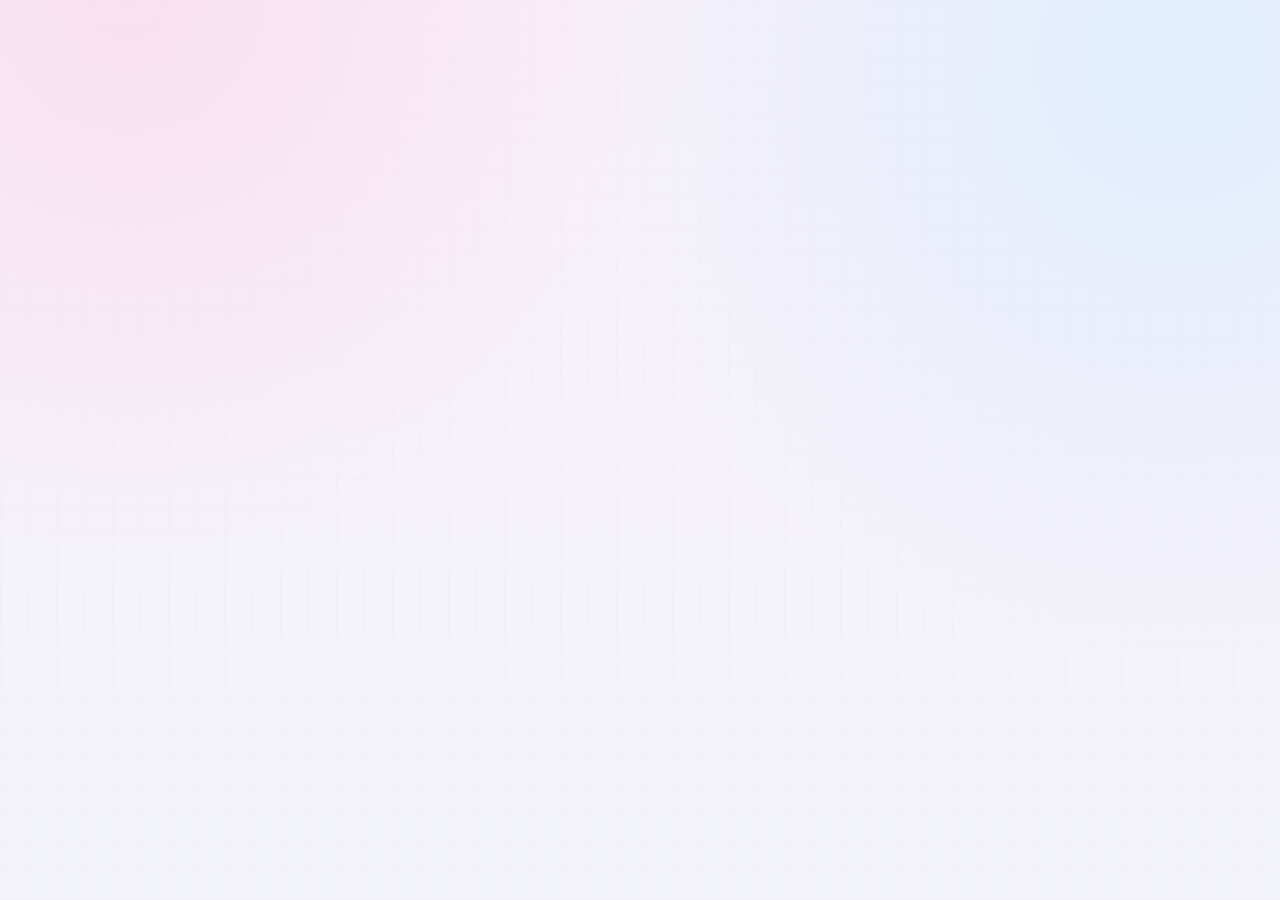
<file: index.html>
<!doctype html>
<html lang="ko">
<head>
<meta charset="utf-8">
<meta name="robots" content="noindex, nofollow, noarchive, noimageindex">
<meta name="viewport" content="width=device-width,initial-scale=1,viewport-fit=cover">
<meta name="theme-color" content="#f8f4ea">
<title>게임의 공방</title>
<style>@media (prefers-reduced-motion: no-preference) { @view-transition { navigation: auto; } }</style><script>addEventListener('pageswap', e => { const t = e.viewTransition; if (t) { t.skipTransition(); t.ready.catch(() => {}); } }); addEventListener('pagereveal', e => { const t = e.viewTransition; if (t) t.ready.catch(() => {}); });</script>   <!-- 공방 지도(polos0117.github.io)의 문에서 넘어올 때 페이드로 들어온다(2026-11-12 — 그쪽 README 「방에 들어가는 연출」). 여기서 나갈 때는 전환을 걸지 않아 공방 안에서 쪽을 옮길 때는 전과 같다. 모르는 브라우저는 그냥 넘어온다 -->
<!-- 글꼴 — book-atelier 와 같다(제목은 명조, 본문은 고딕). 못 받으면(오프라인·막힘) 기기 글꼴로 그대로 뜬다 -->
<link rel="preconnect" href="https://fonts.googleapis.com">
<link rel="preconnect" href="https://fonts.gstatic.com" crossorigin>
<link rel="stylesheet" href="https://fonts.googleapis.com/css2?family=IBM+Plex+Sans+KR:wght@400;500;600;700&display=swap">
<link rel="stylesheet" href="lib/workspace.css?v=3">
<script src="lib/workspace-theme.js?v=3"></script>
<script src="lib/words.js?v=18"></script>
<script src="lib/patch.js?v=1"></script>
<script src="lib/fresh.js?v=cdn1"></script>
<script src="lib/img.js?v=1"></script>
<link rel="stylesheet" href="lib/room.css?v=4">
<link rel="stylesheet" href="lib/home.css?v=3">
<!-- 오락실(lib/arcade.js·.css) — 배경 그림의 바닥을 도트 인물이 거닌다(lib/sprite-actor.js, 공방 모음의 공용 재생기 · data/sprites.json), 아래는 기기 줄 -->
<script src="lib/sprite-actor.js?v=1"></script>
<link rel="stylesheet" href="lib/sprite-actor.css?v=1">
<link rel="stylesheet" href="lib/arcade.css?v=1">
</head>
<body class="prompt-page lab-page">
<div class="wrap"><div id="app"></div></div>
<script type="module">
import {h,render} from 'https://esm.sh/preact@10.24.3';
import {useState,useEffect} from 'https://esm.sh/preact@10.24.3/hooks';
import {WorkspaceHeader,ThemeGallery} from './lib/workspace-ui.js?v=5';
import {Arcade} from './lib/arcade.js?v=1';
const W=window.W;
/* 첫 묶음 — 설계표를 그대로 읽어 머리말 → 오락실(배경 바닥의 도트 인물 · 기기 줄) → 한 편에 한 칸 */
function FirstBatch(){
  const [doc,setDoc]=useState(null);
  useEffect(()=>{
    fetch('data/game-design.json',{cache:'no-cache'})
      .then(r=>r.ok?r.json():Promise.reject(new Error(String(r.status))))
      .then(d=>setDoc({games:d.games||[]}))
      .catch(()=>setDoc({games:[],failed:true}));
  },[]);
  return h('section',{class:'first-batch','aria-label':W('home.first')},
    h('div',{class:'first-head'},
      h('p',{class:'editorial-kicker'},W('home.first')),
      h('h2',null,W('home.title')),
      h('p',null,W('home.intro')),
      h('p',{class:'first-tag'},W('home.tag'))),
    !doc?h('p',{class:'first-note'},W('home.first.loading')):
    doc.failed?h('p',{class:'first-note'},W('home.first.fail')):
    h('div',null,
      h(Arcade,{games:doc.games}),
      h('p',{class:'first-note'},W('home.first.note',{n:doc.games.length})),
      h('ul',{class:'first-list'},doc.games.map(g=>
        h('li',{key:g.key,class:'first-card','data-group':g.group},
          h('div',{class:'first-card-top'},
            h('a',{class:'first-title',href:'dex.html?game='+encodeURIComponent(g.key)},h('strong',null,g.title)),
            h('span',{class:'first-group'},W('home.group.'+g.group))),
          h('p',{class:'first-persona'},g.persona),
          h('p',{class:'first-mechanic'},h('b',null,W('home.first.mechanic')),' ',g.mechanic))))));
}
/* 패치 기록 — docs/PATCH.md 를 그대로 읽는다. 열 때 한 번만 받아 온다(book-atelier 와 같다) */
function Patch(){
  const [open,setOpen]=useState(false),[log,setLog]=useState(null);
  useEffect(()=>{
    if(!open||log)return;
    fetch(window.AtelierPatch.PATH,{cache:'no-cache'})
      .then(r=>r.ok?r.text():Promise.reject(new Error(String(r.status))))
      .then(t=>setLog({entries:window.AtelierPatch.parse(t)}))
      .catch(()=>setLog({entries:[],failed:true}));
  },[open,log]);
  if(!open)return h('button',{type:'button',class:'patch-open',onClick:()=>setOpen(true)},
    h('span',{'aria-hidden':'true'},'◷'),W('home.patch.open'));
  return h('section',{class:'patch-panel','aria-label':W('home.patch')},
    h('div',{class:'patch-head'},
      h('div',null,h('h3',null,W('home.patch')),h('p',null,W('home.patch.note'))),
      h('button',{type:'button',class:'patch-close',onClick:()=>setOpen(false)},W('home.patch.close'))),
    !log?h('p',{class:'patch-empty'},W('home.patch.loading')):
    log.failed?h('p',{class:'patch-empty'},W('home.patch.fail')):
    !log.entries.length?h('p',{class:'patch-empty'},W('home.patch.none')):
    h('ul',{class:'patch-list'},log.entries.map((e,i)=>
      h('li',{class:'patch-entry',key:i},
        h('div',{class:'patch-when'},h('span',null,e.date),h('span',{class:'patch-who'},e.who)),
        h('strong',null,e.title),
        !!e.items.length&&h('ul',null,e.items.map((x,j)=>h('li',{key:j},x)))))));
}
function App(){
  return h('div',null,
    h(WorkspaceHeader,{page:'index'}),
    h(FirstBatch),
    h(Patch),
    h(ThemeGallery));
}
render(h(App),document.getElementById('app'));
window.AtelierFresh.watch();
</script>
</body>
</html>
</file>
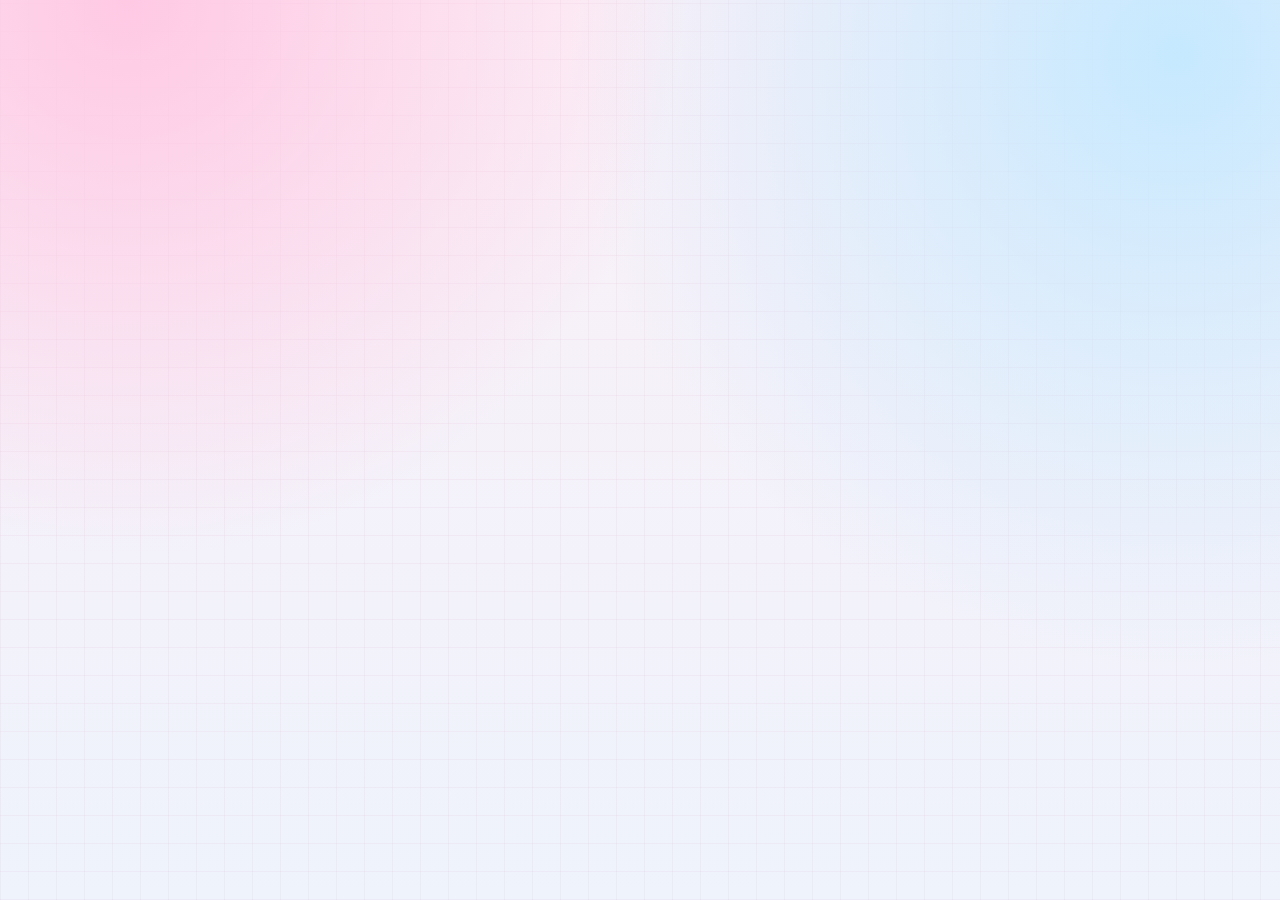
<file: dex.html>
<!doctype html>
<html lang="ko">
<head>
<meta charset="utf-8">
<meta name="robots" content="noindex, nofollow, noarchive, noimageindex">
<meta name="viewport" content="width=device-width,initial-scale=1,viewport-fit=cover">
<meta name="theme-color" content="#f8f4ea">
<title>게임의 공방</title>
<style>@media (prefers-reduced-motion: no-preference) { @view-transition { navigation: auto; } }</style><script>addEventListener('pageswap', e => { const t = e.viewTransition; if (t) { t.skipTransition(); t.ready.catch(() => {}); } }); addEventListener('pagereveal', e => { const t = e.viewTransition; if (t) t.ready.catch(() => {}); });</script>   <!-- 공방 지도(polos0117.github.io)의 문에서 넘어올 때 페이드로 들어온다(2026-11-12 — 그쪽 README 「방에 들어가는 연출」). 여기서 나갈 때는 전환을 걸지 않아 공방 안에서 쪽을 옮길 때는 전과 같다. 모르는 브라우저는 그냥 넘어온다 -->
<!--
  도감. book-atelier 의 dex.html(서가)에서 왔다(그쪽은 pkm 도감 + myth 화풍 띠·크게 보기 + 건담 작업 현황).
  책 몫(장정 틀·도트 인물·닮은 그림·모자이크·진열·움직임)은 아직 안 가져왔다 — docs/PORT_NOTES.md.

  한 게임은 여러 장으로 쪼개지지 않고 플레이의 흐름(타이틀·중반·엔딩)을 갈아 입는다.
  위쪽은 폼 초상 셋, 아래쪽은 같은 폼의 개방(명장면)을 나란히 견준다.

  화면은 data/img.json 에 적힌 것만 그린다. 그림 저장소에 파일이 있어도 등록부에 적기 전에는 없는 것으로 본다.
  게임의 글(인격·능력·폼·명장면·그리지 않을 것)은 data/game-design.json, 사실(연도·개발사)은 그 facts(Wikidata)에서 온다.
-->
<!-- 글꼴 — 제목·본문 모두 고딕(IBM Plex Sans KR, 제목은 굵게). 못 받으면(오프라인·막힘) 기기 글꼴로 그대로 뜬다 -->
<link rel="preconnect" href="https://fonts.googleapis.com">
<link rel="preconnect" href="https://fonts.gstatic.com" crossorigin>
<link rel="stylesheet" href="https://fonts.googleapis.com/css2?family=IBM+Plex+Sans+KR:wght@400;500;600;700&display=swap">
<link rel="stylesheet" href="lib/workspace.css?v=3">
<style>
/* 색·밀도 토막은 lib/workspace.css 한 곳에 있다. 여기는 뼈대만 — pkm 도감과 같다 */
:root {--cc:var(--line)}
* {box-sizing:border-box}
html,body {margin:0;padding:0}
body {color:var(--text);font-size:15px}
/* 목록은 껍데기가 정한 자리(.collection-scroll)에서만 구른다. #app 도 같이 늘어나야 한다 —
   안 그러면 .collection-scroll 이 높이 0 이 되어 굴러가기는 하는데 보이는 것이 없다 */
.dex-page > #app {display:flex;flex-direction:column;min-height:0;height:100%}
.dex-page > #app > main {flex:1 1 auto;min-height:0}
.collection-scroll {display:block}
.dex-page .collection-scroll {padding-bottom:calc(44px + env(safe-area-inset-bottom))}
.grid {display:grid;gap:var(--gap)}
.dex-page .grid {grid-template-columns:repeat(auto-fill,minmax(132px,1fr))}
.cell {display:block;width:100%;padding:0;text-align:left;color:inherit;font:inherit;
  background:var(--card);border:1px solid var(--line);border-radius:11px;overflow:hidden}
.face {display:block;position:relative;width:100%;aspect-ratio:2/3;background:var(--card2);overflow:hidden}
.face img {display:block;width:100%;height:100%;object-fit:cover;object-position:center top}
.ph {display:flex;align-items:center;justify-content:center;height:100%;padding:6px;
  color:var(--muted);font:10px/1.4 ui-monospace,monospace;letter-spacing:.06em;text-align:center}
.cap {display:block;font-weight:700;overflow-wrap:anywhere}
.cap i {display:block;margin-top:3px;font:400 11px ui-monospace,monospace;font-style:normal;color:var(--muted)}
.search-row {display:grid;grid-template-columns:minmax(0,1fr) auto;gap:8px}
.search-row input {width:100%;background:var(--card);border:1px solid var(--line);
  color:var(--text);font:inherit;border-radius:8px;padding:9px 11px;min-width:0}
.search-row input::placeholder {color:var(--muted)}
.dex-reset {background:var(--card);color:var(--text);border:1px solid var(--line);border-radius:8px;padding:8px;font:inherit;font-size:12px;min-height:40px}
.dex-view-row {display:flex;align-items:center;justify-content:space-between;gap:8px;margin:12px 0}
.dex-view-row .sec {margin:0;flex-wrap:wrap;min-width:0}
.dex-view-row .tools {display:flex;gap:6px;flex-wrap:wrap;justify-content:flex-end}
.dex-view-row button {flex-shrink:0;min-height:44px}
.dex-view-row button[aria-pressed="true"] {border-color:var(--accent);color:var(--accent)}
.dex-filters {margin:12px 0;border:1px solid var(--line);border-radius:10px;background:var(--card);padding:10px}
.dex-filters summary {cursor:pointer;min-height:30px;font-weight:700;font-size:13px}
.dex-filter-grid {display:grid;grid-template-columns:repeat(2,minmax(0,1fr));gap:10px;margin-top:8px}
.dex-filter-grid label {display:grid;gap:5px;min-width:0;color:var(--muted);font-size:12px}
.dex-filter-grid select {width:100%;min-width:0;min-height:40px;border:1px solid var(--line);border-radius:8px;background:var(--card2);color:var(--text);padding:6px;font:inherit}
.dex-filter-grid select:disabled {opacity:.5}
.dex-page .grid .cell .face img {object-fit:contain}
@media(min-width:720px){.dex-filter-grid {grid-template-columns:repeat(5,minmax(0,1fr))}}
.sw {display:flex;flex-wrap:wrap;gap:4px;border:1px solid var(--line);border-radius:8px;padding:4px}
.sw button {flex:1 1 auto;background:var(--card);border:0;border-radius:6px;color:var(--muted);
  font:inherit;font-weight:700;font-size:12px;min-height:40px;padding:6px 10px}
.sw button.on {background:var(--accent-soft);color:var(--text);box-shadow:inset 0 -2px var(--accent)}
.sec {margin:18px 0 8px;font:700 11px/1.6 ui-monospace,monospace;letter-spacing:.1em;color:var(--accent)}
.sec span {color:var(--muted);font-weight:400;letter-spacing:0;margin-left:8px}
.note {margin:8px 0 0;color:var(--muted);font-size:12px;line-height:1.6;word-break:keep-all}
.bar {display:flex;align-items:center;gap:10px;padding:12px 0 8px}
.bar h2 {flex:1 1 auto;margin:0;font-size:19px;letter-spacing:-.02em;overflow-wrap:anywhere}
.bar h2 small {display:block;margin-top:2px;font:400 12px ui-monospace,monospace;color:var(--muted);letter-spacing:0}
.bar .n {flex:none;font:700 11px ui-monospace,monospace;color:var(--accent);white-space:nowrap}
.back {flex:none;min-height:40px;padding:8px 12px;background:var(--card2);color:var(--text);
  border:1px solid var(--line);border-radius:8px;font:inherit;font-size:12px;font-weight:700}
/* 상세의 단추 줄 — 위: 담기(즐겨찾기, 수는 그 단추에 붙은 칸), 아래: 도구(생성기, 한 단 조용히) */
.bar-links {display:flex;flex-direction:column;gap:10px;padding:0 0 8px}
.bar-row {display:flex;gap:8px;flex-wrap:wrap;align-items:center}
.bar-pair {display:inline-flex;align-items:stretch;max-width:100%}
.bar-pair > :not(:last-child) {border-top-right-radius:0 !important;border-bottom-right-radius:0 !important}
.bar-pair > :not(:first-child) {border-top-left-radius:0 !important;border-bottom-left-radius:0 !important;border-left:0 !important}
.bar-links a,.bar-links button {display:inline-flex;align-items:center;min-height:40px;padding:6px 12px;border:1px solid var(--line);border-radius:8px;
  background:var(--card);color:var(--accent);font:inherit;font-size:12px;font-weight:700;text-decoration:none;cursor:pointer}
.bar-links button[aria-pressed="true"] {border-color:var(--gold);color:var(--text);box-shadow:inset 0 -2px var(--gold)}
.bar-links button:disabled {opacity:.45;cursor:default}
.bar-tools {gap:2px 4px}
.bar-links .bar-tools a,.bar-links .bar-tools button {color:var(--muted);border-color:transparent;background:transparent;padding-inline:8px}
.bar-links .bar-tools button[aria-pressed="true"] {border-color:transparent;color:var(--text)}
.bar-tools a:hover,.bar-tools button:hover {color:var(--text)}
/* 즐겨찾기 — 담기 줄 맨 앞의 하트(지금 보이는 그림 한 장), 붙은 칸의 수는 공방 모음으로 가는 링크 */
.bar-links .fav-heart,.bar-links .fav-count {min-height:44px}
.bar-links .fav-heart span {font-size:15px;line-height:1;margin-right:5px}
.bar-links .fav-count {color:var(--muted);font:600 12px ui-monospace,monospace;min-width:44px;justify-content:center}
.bar-links .fav-count::after {content:"\203A";margin-left:4px;font-family:var(--sans, system-ui)}
.bar-links .fav-count:hover {color:var(--text)}
.bar-links .fav-heart:focus-visible,.bar-links .fav-count:focus-visible {outline:2px solid var(--gold);outline-offset:2px}
.fav-toast {position:fixed;left:50%;bottom:calc(22px + env(safe-area-inset-bottom));transform:translateX(-50%);z-index:90;max-width:calc(100vw - 32px);padding:9px 16px;border-radius:999px;background:var(--text);color:var(--bg);font-size:13px;font-weight:700;line-height:1.35;text-align:center;pointer-events:none}
.fav-toast:empty {display:none}
/* 크게 보기 하트(2026-11-12) — 담기면 분홍. 알림은 위 띠 바로 밑(띠가 두 줄로 접혀도) — 아래 넘기기 단추와 안 겹친다. 폰에서는 원본 크기와 같은 둘째 줄 */
.zoom-layer .zoom-bar {position:relative}
.zoom-layer .zoom-fav span {font-size:15px;line-height:1;margin-right:4px}
.zoom-layer .zoom-fav[aria-pressed="true"] {border-color:#f4a6b8;color:#f4a6b8}
.zoom-layer .zoom-bar .fav-toast {position:absolute;top:calc(100% + 8px);bottom:auto}
@media(max-width:599px) {.zoom-layer .zoom-bar .zoom-fav {order:3}}
/* 화풍 비교 띠 — myth 도감에서 왔다. 화풍마다 대표 한 장(같은 폼)을 옆으로 늘어놓는다 */
.style-strip {display:flex;gap:8px;overflow-x:auto;overflow-y:hidden;overscroll-behavior-x:contain;padding:2px 2px 10px;scrollbar-width:thin;scroll-snap-type:x proximity;-webkit-overflow-scrolling:touch}
.style-cell {flex:0 0 108px;width:108px;padding:0;overflow:hidden;text-align:center;background:var(--card2);color:var(--muted);border:1px solid var(--line);border-radius:10px;font:inherit;scroll-snap-align:start}
.style-cell .face {max-height:150px}
.style-cell.on {border-color:var(--accent);color:var(--text);box-shadow:inset 0 -3px var(--accent)}
.style-cell b {display:block;padding:6px 4px 7px;font-size:11px;line-height:1.3;overflow-wrap:anywhere}
/* 같은 열은 같은 폼이다 — 위 줄이 폼 초상, 아래 줄이 그 폼의 개방 */
.fstrip {display:grid;grid-template-columns:repeat(3,minmax(0,1fr));gap:8px;padding:2px 1px 10px}
.fcell {position:relative;min-width:0;padding:0;overflow:hidden;text-align:center;
  background:var(--card2);color:var(--muted);border:1px solid var(--line);border-radius:10px;font:inherit}
.fcell .face {max-height:180px}
.fcell .face img {object-fit:contain;object-position:center}
.fcell.on {border-color:var(--accent);color:var(--text);box-shadow:inset 0 -3px var(--accent)}
.fcell.gap {opacity:.6;border-style:dashed}
.fcell b {display:block;padding:7px 4px 2px;font-size:12px;line-height:1.3;overflow-wrap:anywhere}
.fcell u {display:block;padding:0 4px 7px;text-decoration:none;font:10px ui-monospace,monospace;letter-spacing:.06em;opacity:.8}
.fcell .pilot {position:absolute;left:5px;top:5px;padding:1px 6px;border-radius:99px;background:var(--gold);color:#1b1608;font:700 9px ui-monospace,monospace;letter-spacing:.04em}
/* 2:3 을 그대로 두면 한 장이 화면을 다 먹는다 — 화면 높이의 절반 아래로 묶는다. 너비를 줄여 늘 2:3 */
.big {position:relative;width:min(100%,calc(46dvh * 2 / 3));margin-inline:auto;aspect-ratio:2/3;overflow:hidden;
  background:var(--card2);border:1px solid var(--line);border-radius:12px}
.big img {display:block;width:100%;height:100%;object-fit:contain}
.big button.zoom {display:block;width:100%;height:100%;padding:0;border:0;background:transparent;cursor:zoom-in}
.big {touch-action:pan-y;user-select:none;-webkit-user-select:none}
.big img {-webkit-user-drag:none}
.big-nav {position:absolute;inset:0;display:flex;justify-content:space-between;align-items:center;padding:0 4px;pointer-events:none}
.big-nav button {pointer-events:auto;display:inline-flex;align-items:center;justify-content:center;min-width:44px;min-height:44px;padding:0;border:1px solid #ffffff40;border-radius:999px;background:#0009;color:#fff;font:400 22px/1 inherit;cursor:pointer}
.big-nav button:disabled {opacity:.2;cursor:default}
.big-nav button.to-card {border-color:var(--gold);color:var(--gold)}
.big-count {position:absolute;right:8px;bottom:8px;padding:2px 8px;border-radius:999px;background:#000a;color:#fff;font:700 11px ui-monospace,monospace;pointer-events:none}
.card-nav {display:flex;align-items:center;gap:8px;margin-top:8px}
.card-nav button {flex:1 1 0;min-width:0;min-height:44px;display:flex;align-items:center;gap:6px;padding:0 10px;border:1px solid var(--line);border-radius:8px;background:var(--card2);color:var(--text);font:inherit;font-size:12px;font-weight:700;cursor:pointer}
.card-nav button span {min-width:0;overflow:hidden;white-space:nowrap;text-overflow:ellipsis} .card-nav button b {flex:none;font-size:18px;font-weight:400}
.card-nav #dex-card-next {justify-content:flex-end}
.card-nav button:disabled {opacity:.35;cursor:default}
.card-nav .card-count {flex:none;font:700 11px ui-monospace,monospace;color:var(--muted);white-space:nowrap}
/* 도트 — 상세의 작은 무대 한 줄, 목록 칸의 「도트」 표(myth 도감에서 왔다) */
.dex-dot {margin:14px 0 6px}.dex-dot[hidden] {display:none}
.dex-dot-stage {position:relative;height:150px;overflow:hidden;border:1px solid var(--line);border-radius:12px;
  background:linear-gradient(180deg,var(--card) 0,var(--card) 74%,color-mix(in srgb,var(--gold,#c9a227) 22%,var(--card)) 74%,var(--card) 100%)}
.dot-badge {position:absolute;right:5px;bottom:5px;z-index:2;padding:2px 7px;border-radius:999px;background:#120f16d9;color:var(--gold,#e8c766);font:800 10px/1.4 var(--display,inherit);letter-spacing:.04em;pointer-events:none}
/* 크게 보기 — myth 도감에서 왔다 */
.zoom-layer {position:fixed;inset:0;z-index:50;display:flex;flex-direction:column;background:#0b0d12f2;color:#fff}
.zoom-layer .zoom-bar {display:flex;align-items:center;gap:10px;padding:calc(10px + env(safe-area-inset-top)) 14px 8px;font:12px ui-monospace,monospace;letter-spacing:.06em}
.zoom-layer .zoom-bar b {flex:1 1 auto;font-weight:600;overflow-wrap:anywhere}
.zoom-layer .zoom-bar button,.zoom-layer .zoom-bar .zoom-open,.zoom-layer .zoom-nav button {display:inline-flex;align-items:center;justify-content:center;min-width:44px;min-height:44px;padding:0 12px;border:1px solid #ffffff40;border-radius:10px;background:#ffffff14;color:#fff;font:inherit;font-size:13px;text-decoration:none;cursor:pointer;white-space:nowrap}
.zoom-layer .zoom-body {flex:1 1 auto;min-height:0;position:relative;display:grid;place-items:center;padding:0 8px 8px;touch-action:pan-y}
.zoom-layer .zoom-body img {max-width:100%;max-height:100%;object-fit:contain;display:block;cursor:zoom-out}
.zoom-layer .zoom-body {container-type:size}
.zoom-layer .zoom-nav {position:absolute;inset:0;display:flex;justify-content:space-between;align-items:center;padding:0 6px;pointer-events:none}
.zoom-layer .zoom-nav button {pointer-events:auto;opacity:.85}
.zoom-layer .zoom-nav button:disabled {opacity:.2}
body.zoomed {overflow:hidden}
/* 게임의 글 — 제목과 값을 두 칸으로 */
.facts {display:grid;grid-template-columns:auto minmax(0,1fr);gap:7px 12px;
  margin:0;padding:12px;background:var(--card);border:1px solid var(--line);border-radius:10px}
.facts dt {margin:0;color:var(--muted);font-size:11px;white-space:nowrap;align-self:start;padding-top:2px}
.facts dd {margin:0;font-size:13px;line-height:1.6;overflow-wrap:anywhere;word-break:keep-all}
.facts dd b {font-weight:700}
.persona {margin:0 0 4px;font-size:16px;font-weight:700;line-height:1.55;letter-spacing:-.02em;word-break:keep-all}
.arc {display:grid;gap:6px;margin:0;padding:0;list-style:none}
.arc li {display:grid;grid-template-columns:auto minmax(0,1fr);gap:8px;align-items:start;padding:9px 11px;background:var(--card);border:1px solid var(--line);border-radius:10px;font-size:13px;line-height:1.6;word-break:keep-all}
.arc li b {font:700 10px ui-monospace,monospace;letter-spacing:.06em;color:var(--accent);padding-top:3px;white-space:nowrap}
.stages {display:grid;gap:8px}
.stage {padding:11px 12px;background:var(--card);border:1px solid var(--line);border-radius:10px;font-size:13px;line-height:1.6;word-break:keep-all}
.stage.on {border-color:var(--accent);box-shadow:inset 3px 0 var(--accent)}
.stage h4 {display:flex;align-items:center;gap:8px;margin:0 0 5px;font-size:13px}
.stage p {margin:3px 0 0}
.stage p i {font-style:normal;color:var(--muted);font-size:11px;margin-right:6px}
.tag {display:inline-block;margin-left:6px;padding:2px 7px;border-radius:999px;
  background:var(--accent-soft);color:var(--accent);font:700 10px ui-monospace,monospace;vertical-align:middle}
.tag.warn {background:transparent;border:1px solid var(--warn);color:var(--warn)}
.chips {display:flex;flex-wrap:wrap;gap:5px}
.chips span {padding:3px 9px;border:1px solid var(--line);border-radius:99px;background:var(--card2);font-size:12px}
.design {margin:12px 0;color:var(--muted);font-size:12px}
.design summary {cursor:pointer;min-height:40px;display:flex;align-items:center;font-weight:700}
.design .facts dd {font-family:ui-monospace,monospace;font-size:12px}
.gal {display:grid;grid-template-columns:repeat(auto-fill,minmax(104px,1fr));gap:8px}
.gal img {display:block;width:100%;border:1px solid var(--line);border-radius:8px}
.empty {padding:36px 0;text-align:center;color:var(--muted);font-size:13px}
</style>
<script src="lib/workspace-theme.js?v=3"></script>
<script src="lib/words.js?v=18"></script>
<script src="lib/fresh.js?v=cdn1"></script>
<script src="lib/img.js?v=1"></script>
<script src="lib/dex-filter.js?v=1"></script>
<!-- 즐겨찾기 — lib/favorites.js(공방들과 공방 모음이 글자 하나 다르지 않게 나눠 쓴다) -->
<script src="lib/favorites.js?v=3"></script>
<!-- 도트 — lib/sprite-actor.js(공방 모음의 공용 재생기) · data/sprites.json. 도트가 있는 게임은 목록 칸에 「도트」 표, 상세에 작은 무대 한 줄 -->
<script src="lib/sprite-actor.js?v=1"></script>
<link rel="stylesheet" href="lib/sprite-actor.css?v=1">
<link rel="stylesheet" href="lib/gallery.css?v=2">
<link rel="stylesheet" href="lib/landscape.css?v=1">
<link rel="stylesheet" href="lib/room.css?v=4">
</head>
<body class="dex-page">
<div id="app"></div>
<script type="module">
/* Fragment 는 h 에 안 붙어 있다 — 따로 들여온다(pkm 도감에서 격자가 세로로 겹친 일이 있었다) */
import { h, render, Fragment } from 'https://esm.sh/preact@10.24.3';
import { useState, useEffect, useMemo, useRef, useLayoutEffect } from 'https://esm.sh/preact@10.24.3/hooks';
import htm from 'https://esm.sh/htm@3.1.1';
import { WorkspaceHeader } from './lib/workspace-ui.js?v=5';
const html = htm.bind(h);
const W = window.W, IMG = window.AtelierImg, FILTER = window.AtelierDexFilter;
/* 즐겨찾기 — 목록은 다른 탭(공방 모음)에서 빼도 따라온다. 알림 자리는 늘 깔아 둔다(화면 읽기 프로그램이 새로 생긴 칸의 말을 놓치기 쉽다) */
const FAV = window.AtelierFavorites, FAV_HUB = '/favorites.html';
function useFavorites() {
  const [list, setList] = useState(() => (FAV ? FAV.list() : []));
  useEffect(() => (FAV ? FAV.onChange(setList) : undefined), []);
  return list;
}
function useNote() {
  const [msg, setMsg] = useState(''), t = useRef(0);
  useEffect(() => () => clearTimeout(t.current), []);
  return [msg, s => { setMsg(s); clearTimeout(t.current); t.current = setTimeout(() => setMsg(''), 2000); }];
}
const FILTER_STORE = 'game_dex_filters_v1', COMPACT_STORE = 'game_dex_compact_v1';
/* 들른 표 — 이 브라우저에만. SEEN_STORE 는 지난번 들렀을 때의 자료 표(떠날 때 적는다), SEEN_TAB 은 이번 들름의 기준.
   이번 들름 동안(새로고침·다른 화면에 갔다 오기 포함, 30분 넘게 비우지 않으면)은 같은 기준이라 "새" 표가 그대로 남는다 */
const SEEN_STORE = 'game_dex_seen_v1', SEEN_TAB = 'game_dex_seen_tab_v1', VISIT_GAP = 30 * 60 * 1000;
function localDay(t) { const d = t ? new Date(t) : new Date(), p = n => String(n).padStart(2, '0'); return d.getFullYear() + '-' + p(d.getMonth() + 1) + '-' + p(d.getDate()); }
function readJSON(store, key) { try { return JSON.parse(store.getItem(key)); } catch { return null; } }
function visitBase() {
  const tab = readJSON(sessionStorage, SEEN_TAB);
  if (tab && typeof tab === 'object' && Date.now() - (tab.last || 0) < VISIT_GAP) return tab.base || null;
  const base = readJSON(localStorage, SEEN_STORE);
  try { sessionStorage.setItem(SEEN_TAB, JSON.stringify({ base, last: Date.now() })); } catch {}
  return base;
}
function leaveVisit(added) {
  try { localStorage.setItem(SEEN_STORE, JSON.stringify({ at: Date.now(), ...FILTER.visitMark(added) })); } catch {}
  try { const tab = readJSON(sessionStorage, SEEN_TAB) || {}; sessionStorage.setItem(SEEN_TAB, JSON.stringify({ base: tab.base || null, last: Date.now() })); } catch {}
}

/* 지금 만드는 것은 여성체뿐이다. 파일 이름에는 _f 를 적어 두므로 나중에 m 을 더해도 옛 파일의 뜻이 안 바뀐다 */
const V = 'f';

/* 썸네일을 먼저 걸고 없으면 원본으로 되돌아간다 */
function Pic({ file, full, alt, onClick }) {
  const [failed, setFailed] = useState(false);
  useEffect(() => setFailed(false), [file]);
  return html`<img key=${file} loading=${full ? 'eager' : 'lazy'} decoding="async" width="800" height="1200" alt=${alt || ''} onClick=${onClick}
    src=${full ? IMG.imgURL(file) : IMG.thumbURL(file)}
    onError=${e => {
      const t = e.currentTarget;
      if (full || t.dataset.fallback) { setFailed(true); return; }
      t.dataset.fallback = '1'; t.src = IMG.imgURL(file);
    }} />${failed && html`<span class="image-status">${W('gallery.image.failed')}</span>`}`;
}

/* 껍데기 — .collection-scroll 한 곳만 구른다. 굴리면 main 에 dex-scrolled 가 붙어 검색 도구만 간결해진다 */
function Shell({ head, children, detail = false }) {
  const [scrolled, setScrolled] = useState(false);
  return html`<main class=${(detail ? 'gallery-detail' : 'gallery-list') + (scrolled ? ' dex-scrolled' : '')}>
    <${WorkspaceHeader} page="dex" />
    <header>${head}</header>
    <div class="collection-scroll" tabindex="0" aria-label=${W(detail ? 'gallery.detail' : 'gallery.collection')}
      onScroll=${e => { const on = e.currentTarget.scrollTop > 8; setScrolled(v => v === on ? v : on); }}>
      ${children}
    </div>
  </main>`;
}

function useDex() {
  const [state, set] = useState({ loading: true });
  useEffect(() => {
    Promise.all([
      fetch('data/game-design.json', { cache: 'no-cache' }).then(r => r.json()),
      fetch('data/style.json', { cache: 'no-cache' }).then(r => r.json()),
      IMG.load(),
    ]).then(([design, style, img]) => {
      const fk = (design.vocab || {}).form_key || {};
      /* 폼 열쇠(title·middle·ending) → 단계 이름(타이틀·중반·엔딩). 차례는 설계표의 차례 */
      const defs = {};
      for (const stage of Object.keys(fk)) defs[fk[stage]] = { stage };
      const cards = (design.games || []).map(b => Object.assign({ name: b.title }, b));
      const styleName = {};
      /* 화풍 이름은 "짧은 이름 — 설명" 꼴이다. 단추·칸에는 앞쪽만 */
      for (const k of Object.keys(style.styles || {})) styleName[k] = String(style.styles[k].name || k).split(' — ')[0];
      /* 최근 추가·새 표 — 날짜는 img.json 의 added. 들른 기준은 이번 들름 내내 그대로다 */
      const added = IMG.added(), fresh = FILTER.freshSince(added, visitBase());
      const base = { cards, defs, styleName, img, genres: (design.vocab || {}).genre || [], added, fresh };
      set({ ...base, recent: FILTER.recent(base, added, localDay()) });
    }).catch(e => set({ error: String((e && e.message) || e) }));
  }, []);
  return state;
}

const wanted = defs => FILTER.forms(defs);
const stageOf = (defs, form) => (defs[FILTER.baseForm(form)] || {}).stage || form;
function formName(defs, form) {
  const name = stageOf(defs, form);
  return FILTER.isOpen(form) ? W('form.openOf', { form: name }) : name;
}
/* 시범 자리 — 설계표의 pilot(폼 하나 + 개방 하나). 서가에서 먼저 채울 칸이 보이게 */
function isPilot(card, defs, form) {
  const p = card.pilot; if (!p) return false;
  const stage = stageOf(defs, form);
  return FILTER.isOpen(form) ? p.open === stage : p.form === stage;
}

/* 게임이 들고 있는 글. 사실 칸(연도·개발사·배급사·시리즈·위키백과)은 Wikidata 에서 받은 것만 — 빈칸은 줄째 안 만든다 */
const nameOf = x => (x && (x.ko || x.en)) || '';
function Facts({ card }) {
  const f = card.facts || {};
  const names = list => (list || []).map(nameOf).filter(Boolean);
  const dev = names(f.developer), pub = names(f.publisher), wiki = f.wiki || {};
  const rows = [
    [W('game.genre'), [card.genre, W('home.group.' + card.group), W('game.era.' + card.era)].filter(Boolean).join(' · ')],
    typeof f.year === 'number' && [W('game.released'), W('game.year', { y: f.year })],
    dev.length > 0 && [W('game.developer'), dev.join(' · ')],
    pub.length > 0 && [W('game.publisher'), pub.join(' · ')],
    nameOf(f.series) && [W('game.series'), nameOf(f.series)],
    (f.platforms || []).length > 0 && [W('game.platforms'), W('game.platforms.n', { n: f.platforms.length })],
    [W('game.desire'), card.desire],
    [W('game.conflict'), card.conflict],
    (card.symbols || []).length > 0 && [W('game.symbols'), html`<div class="chips">${card.symbols.map(s => html`<span key=${s}>${s}</span>`)}</div>`],
    card.rights && [W('game.rights'), card.rights],
    (card.avoid || []).length > 0 && [W('game.avoid'), html`<div class="chips">${card.avoid.map(s => html`<span key=${s}>${s}</span>`)}</div>`],
    (wiki.ko || wiki.en) && [W('game.wiki'), html`<span class="chips">${wiki.ko && html`<a href=${wiki.ko} target="_blank" rel="noopener">${W('game.wiki.ko')}</a>`}${wiki.en && html`<a href=${wiki.en} target="_blank" rel="noopener">${W('game.wiki.en')}</a>`}</span>`],
  ].filter(Boolean);
  return html`<dl class="facts">
    ${rows.map(([k, v]) => html`<${Fragment} key=${k}><dt>${k}</dt><dd>${v}</dd><//>`)}
  </dl>`;
}

/* 세 폼 — 모습·자세·배경·능력의 그 폼 쓰임·개방 명장면을 한 칸에. 지금 보는 폼이 표시된다 */
function Stages({ card, defs, form }) {
  const rule = card.rule || {};
  return html`<div class="stages">${Object.keys(defs).map(k => {
    const stage = defs[k].stage, f = (card.forms || {})[stage] || {}, o = (card.opens || {})[stage] || {};
    return html`<div key=${k} class=${'stage' + (FILTER.baseForm(form) === k ? ' on' : '')} data-stage=${k}>
      <h4>${stage}${f.role && html`<span class="tag">${f.role}</span>`}</h4>
      ${f.look && html`<p><i>${W('game.look')}</i>${f.look}</p>`}
      ${f.pose && html`<p><i>${W('game.pose')}</i>${f.pose}</p>`}
      ${f.setting && html`<p><i>${W('game.setting')}</i>${f.setting}</p>`}
      ${(rule.forms || {})[stage] && html`<p><i>${W('game.rule.use')}</i>${rule.forms[stage]}</p>`}
      ${o.scene && html`<p><i>${W('game.open')}</i>${o.scene}</p>`}
    </div>`;
  })}</div>`;
}

/* 설계 — 실루엣 축 6·얼굴 5 묶음. 생성기가 이 값을 문장에 싣는다. 접어 둔다 */
function Design({ card }) {
  const sil = card.silhouette || {}, face = card.face || {};
  return html`<details class="design">
    <summary>${W('game.design')}</summary>
    <dl class="facts">
      ${Object.keys(sil).map(k => html`<${Fragment} key=${'s' + k}><dt>${W('game.sil.' + k)}</dt><dd>${sil[k]}</dd><//>`)}
      ${Object.keys(face).map(k => html`<${Fragment} key=${'f' + k}><dt>${W('game.face.' + k)}</dt><dd>${face[k]}</dd><//>`)}
    </dl>
    <p class="note">${W('game.design.note')}</p>
  </details>`;
}

/* 도트 자료 — 한 번만 받는다(목록 표). 상세의 무대는 AtelierSprite.mount 가 같은 자료로. 카드 열쇠는 게임 열쇠(card.key) */
const SP = window.AtelierSprite;
function useSprites() {
  const [sp, setSp] = useState(null);
  useEffect(() => { let live = true; SP && SP.load('data/sprites.json').then(d => { if (live && d && d.actors) setSp(d); }, () => {}); return () => { live = false; }; }, []);
  return sp;
}
/* 도트 — 이 게임의 도트가 있으면 작은 무대 한 줄(거닐고, 누르면 반응). 없거나 그림을 못 받으면 아무것도 없다 */
function DotRow({ card }) {
  const box = useRef(null), [on, setOn] = useState(false);
  useEffect(() => {
    if (!SP || !box.current) return;
    let live = true, a = null;
    SP.mount(box.current, card.key, { label: W('dex.dot.actor', { name: card.name }) }).then(x => { if (!live) { if (x) x.destroy(); return; } a = x; setOn(!!x); });
    return () => { live = false; if (a) a.destroy(); setOn(false); };
  }, [card.key]);
  return html`<section class="dex-dot" hidden=${!on} data-card=${card.key} aria-labelledby="dex-dot-title">
    <p class="sec" id="dex-dot-title">${W('dex.dot.title')}<span>${W('dex.dot.note')}</span></p>
    <div class="dex-dot-stage" ref=${box}></div></section>`;
}
function Detail({ card, entry, defs, styleName, selection, nav, onGo, onClose }) {
  const want = wanted(defs);
  const keys = IMG.styleKeys(entry || {});
  const [wantStyle, setStyle] = useState(selection?.style || '');
  const [focus, setFocus] = useState(selection?.file && selection.cut !== 'portrait' && selection.cut !== 'open' ? selection : null);
  const [wantForm, setForm] = useState(selection?.form || '');
  const [zoom, setZoom] = useState(false);
  const style = keys.indexOf(wantStyle) >= 0 ? wantStyle : (FILTER.best(entry, defs).style || keys[0] || '');
  const bucket = (style ? IMG.styleMap(entry)[style] : null) || {};
  const prog = IMG.formsDone(bucket, want, V);
  /* 고르개에는 그림이 있는 폼만 올린다. 빈 폼을 고를 수 있게 두면 눌러도 아무 일이 없는 단추가 된다 */
  const have = want.filter(k => { const b = IMG.formOf(bucket, k); return !!(b && b[V]); });
  const form = have.indexOf(wantForm) >= 0 ? wantForm : (have[0] || '');
  const acts = form ? IMG.formActs(bucket, form, V) : [];
  const casual = IMG.cuts(bucket, 'casual', V), extra = IMG.cuts(bucket, 'extra', V);
  /* 넘기는 차례 — 이 화풍의 폼 초상·개방(발단 → 결말, 그 뒤 개방 셋) → 폼마다 연출컷 → 일상컷 → 특별컷 */
  const portraitCut = k => FILTER.isOpen(k) ? 'open' : 'portrait';
  const shots = have.map(k => ({ file: IMG.formOf(bucket, k)[V], cut: portraitCut(k), form: k }))
    .concat(have.flatMap(k => IMG.formActs(bucket, k, V).map((f, i) => ({ file: f, cut: 'action', form: k, index: i + 1 }))))
    .concat(casual.map((f, i) => ({ file: f, cut: 'casual', index: i + 1 })))
    .concat(extra.map((f, i) => ({ file: f, cut: 'extra', index: i + 1 })));
  const showFocus = !!focus && !((focus.cut === 'portrait' || focus.cut === 'open') && have.includes(focus.form));
  const shownFile = showFocus ? focus.file : form ? IMG.formOf(bucket, form)[V] : null;
  const shown = shownFile ? (showFocus ? focus : { file: shownFile, cut: portraitCut(form), form }) : null;
  const at = shots.findIndex(x => x.file === shownFile);
  const apply = n => { if (n.cut === 'portrait' || n.cut === 'open') { setForm(n.form); setFocus(null); } else { if (n.form) setForm(n.form); setFocus(n); } };
  const prevCard = nav && nav.prev, nextCard = nav && nav.next;
  const prevShot = at < 0 ? shots.length > 0 : at > 0, nextShot = at < 0 ? shots.length > 0 : at < shots.length - 1;
  const canPrev = prevShot || !!prevCard, canNext = nextShot || !!nextCard;
  /* 한 칸 — 그림 차례 안이면 그림, 끝을 넘으면 앞 게임(그 마지막 그림)·다음 게임(첫 그림)으로. 크게 보기는 열린 채 */
  const move = d => { const i = at < 0 ? (d > 0 ? -1 : shots.length) : at, n = shots[i + d];
    if (n) return apply(n);
    if (d < 0 && prevCard) onGo(prevCard, 'last', '.big', zoom); if (d > 0 && nextCard) onGo(nextCard, 'first', '.big', zoom); };
  useLayoutEffect(() => {
    if (!selection?.zoom) document.getElementById('detail-title')?.focus({ preventScroll: true });
    if (selection?.at === 'last' && shots.length) apply(shots[shots.length - 1]);
    if (selection?.zoom && shots.length) setZoom(true);
    const k = selection?.keep, sc = document.querySelector('.collection-scroll'), el = k && document.querySelector(k.sel);
    if (sc && el) sc.scrollTop += el.getBoundingClientRect().top - k.y;
  }, []);
  useLayoutEffect(() => { document.body.classList.toggle('zoomed', zoom); return () => document.body.classList.remove('zoomed'); }, [zoom]);
  /* 방향키 — 크게 보기가 열려 있으면 그쪽 몫이고, 셀렉트 같은 입력칸에 있을 땐 그 칸 몫 */
  const liveMove = useRef(); liveMove.current = { move, zoom };
  useEffect(() => {
    const key = e => { const f = liveMove.current; if (f.zoom || e.altKey || e.ctrlKey || e.metaKey || (e.target.closest && e.target.closest('input, select, textarea'))) return;
      if (e.key === 'ArrowLeft') f.move(-1); if (e.key === 'ArrowRight') f.move(1); };
    addEventListener('keydown', key);
    return () => removeEventListener('keydown', key);
  }, []);
  const swipe = useSwipe(d => liveMove.current.move(d));
  const bigNav = (shots.length > 1 || prevCard || nextCard) && html`<div class="big-nav">
      <button type="button" class=${'big-prev' + (!prevShot && prevCard ? ' to-card' : '')} disabled=${!canPrev} onClick=${() => move(-1)}
        aria-label=${!prevShot && prevCard ? W('dex.card.prev') + ' · ' + prevCard.name : W('dex.shot.prev')}>‹</button>
      <button type="button" class=${'big-next' + (!nextShot && nextCard ? ' to-card' : '')} disabled=${!canNext} onClick=${() => move(1)}
        aria-label=${!nextShot && nextCard ? W('dex.card.next') + ' · ' + nextCard.name : W('dex.shot.next')}>›</button>
    </div>`;
  const bigCount = shots.length > 1 && at >= 0 && html`<span class="big-count" aria-live="polite">${at + 1} / ${shots.length}</span>`;
  /* 지금 보는 그림의 글 — 폼이면 그 폼의 모습, 개방이면 그 명장면 */
  const stage = shown && shown.form ? stageOf(defs, shown.form) : '';
  const caption = shown && (shown.cut === 'open' ? ((card.opens || {})[stage] || {}).scene : shown.cut === 'portrait' ? ((card.forms || {})[stage] || {}).look : '');
  const bigRef = useRef(null);
  /* 즐겨찾기 — 큰 그림에 떠 있는 바로 그 그림(폼·개방·연출·일상·특별). 칸은 favEntry() — 크게 보기 하트와 같다 */
  const favs = useFavorites(), [favMsg, sayFav] = useNote();
  const faved = !!shown && favs.some(x => x.a === 'game' && x.file === shown.file);
  const toggleFav = () => {
    if (!FAV || !shown) return;
    const on = FAV.toggle(favEntry(card, shown, defs));
    sayFav((on ? W('dex.fav.added') : faved ? W('dex.fav.removed') : FAV.message() || W('dex.fav.blocked')));
  };

  const head = html`
    <div class="bar">
      <button class="back" onClick=${onClose}>${W('ui.back')}</button>
      <h2 tabindex="-1" id="detail-title">${card.name}<small>${subOf(card)}</small></h2>
      <span class="n">${W('art.form.done', prog)}</span>
    </div>`;

  return html`<${Shell} head=${head} detail>
    <section class="detail-spread">
      <div class="artwork-panel">
    ${shown ? html`
      <p class="sec">${shotLabel(shown, defs)}<span>${showFocus ? W('dex.selected') : (styleName[style] || '')}</span></p>
      <div class="big" ref=${bigRef} ...${swipe}><button type="button" class="zoom" aria-label=${W('dex.zoom')} onClick=${() => setZoom(true)}><${Pic} full file=${shown.file} alt=${card.name} /></button>${bigNav}${bigCount}</div>
      ${caption && html`<p class="note">${caption}</p>`}
    ` : html`<p class="empty">${W('art.none')}</p>`}
    ${nav && html`<div class="card-nav" role="group" aria-label=${W('dex.card.count', { n: nav.index + 1, total: nav.total })}>
      <button type="button" id="dex-card-prev" disabled=${!prevCard} title=${prevCard ? prevCard.name : ''} aria-label=${W('dex.card.prev') + (prevCard ? ' · ' + prevCard.name : '')}
        onClick=${() => onGo(prevCard, 'first', '.card-nav')}><b>‹</b><span>${prevCard ? prevCard.name : W('dex.card.prev')}</span></button>
      <span class="card-count">${W('dex.card.count', { n: nav.index + 1, total: nav.total })}</span>
      <button type="button" id="dex-card-next" disabled=${!nextCard} title=${nextCard ? nextCard.name : ''} aria-label=${W('dex.card.next') + (nextCard ? ' · ' + nextCard.name : '')}
        onClick=${() => onGo(nextCard, 'first', '.card-nav')}><span>${nextCard ? nextCard.name : W('dex.card.next')}</span><b>›</b></button>
    </div>`}
      </div>
      <div class="story-panel">
        <p class="editorial-kicker">${card.genre} · ${W('home.group.' + card.group)} · ${W('game.era.' + card.era)}</p>
    <p class="sec">${W('game.persona')}</p>
    <p class="persona">${card.persona}</p>
    <${DotRow} card=${card} />
    <div class="bar-links">
      <div class="bar-row bar-keep" role="group" aria-label=${W('dex.bar.keep')}>
        ${shown && html`<span class="bar-pair"><button type="button" class="fav-heart" id="dex-fav" aria-pressed=${faved} disabled=${!FAV} title=${W('dex.fav.note')}
          onClick=${toggleFav}><span aria-hidden="true">${faved ? '\u2665' : '\u2661'}</span>${W('dex.fav')}</button>${favs.length > 0 && html`<a class="fav-count" id="dex-fav-count" href=${FAV_HUB}
          aria-label=${W('dex.fav.open', { n: favs.length })} title=${W('dex.fav.open', { n: favs.length })}>${W('dex.fav.count', { n: favs.length })}</a>`}</span>`}
      </div>
      <div class="bar-row bar-tools" role="group" aria-label=${W('dex.bar.tools')}>
        <a href=${'prompt.html?game=' + encodeURIComponent(card.key)} id="dex-to-prompt">${W('dex.toPrompt')}</a>
        <a href=${'shelf.html?g=' + encodeURIComponent(card.key)} id="dex-to-shelf">${W('dex.toShelf')}</a>
      </div>
    </div>
    <div class="fav-toast" role="status" aria-live="polite">${favMsg}</div>
    ${keys.length > 1 && html`
      <p class="sec">${W('dex.style.compare')}<span>${W('art.count', { n: keys.length })}</span></p>
      <div class="style-strip" role="group" aria-label=${W('dex.style.compare')}>
        ${keys.map(k => { const b = IMG.styleMap(entry)[k] || {}, one = IMG.formOf(b, form) || IMG.formOf(b, IMG.formKeys(b)[0]) || {}, f = one[V];
          return html`<button key=${k} class=${'style-cell' + (k === style ? ' on' : '')} data-style=${k}
          disabled=${!f} onClick=${() => { setStyle(k); setFocus(null); }}>
          <span class="face">${f ? html`<${Pic} file=${f} alt=${styleName[k] || k} />` : html`<span class="ph">${W('art.none')}</span>`}</span>
          <b>${styleName[k] || k}</b></button>`; })}
      </div>`}
    <p class="sec">${W('dex.compare')}<span>${prog.ok ? '' : W('art.form.left', { n: prog.left.length })}</span></p>
    <div class="fstrip" role="group" aria-label=${W('dex.compare')}>
      ${want.map(k => {
        const box = IMG.formOf(bucket, k), file = box && box[V], role = ((card.forms || {})[stageOf(defs, k)] || {}).role;
        return html`<button key=${k} data-form=${k} disabled=${!file}
          class=${'fcell' + (file ? (k === form ? ' on' : '') : ' gap')}
          aria-pressed=${file ? String(k === form) : undefined}
          onClick=${() => { setForm(k); setFocus(null); }}>
          ${isPilot(card, defs, k) && html`<span class="pilot">${W('dex.pilot')}</span>`}
          <span class="face">${file
            ? html`<${Pic} file=${file} />`
            : html`<span class="ph">${W('art.missing')}</span>`}</span>
          <b>${formName(defs, k)}</b>
          <u>${FILTER.isOpen(k) ? W('dex.cut.open') : role || '—'}</u>
        </button>`;
      })}
    </div>

      </div>
    </section>
    ${zoom && shown && at >= 0 && html`<${Zoom} card=${card} defs=${defs} shots=${shots} at=${at} canPrev=${canPrev} canNext=${canNext} onMove=${move} onClose=${() => setZoom(false)} />`}

    <section class="other-art">
    ${acts.length > 0 && html`
      <p class="sec">${W('dex.action')}<span>${W('art.count', { n: acts.length })}</span></p>
      <div class="gal form-actions">${acts.map((f, i) => html`<button key=${f} class="cell" data-cut="action" onClick=${() => setFocus({ file: f, cut: 'action', form, index: i + 1 })}><${Pic} file=${f} alt=${W('dex.cut.action')} /></button>`)}</div>`}
    ${casual.length > 0 && html`
      <p class="sec">${W('dex.casual')}<span>${W('art.count', { n: casual.length })}</span></p>
      <div class="gal">${casual.map((f, i) => html`<button key=${f} class="cell" data-cut="casual" onClick=${() => setFocus({ file: f, cut: 'casual', index: i + 1 })}><${Pic} file=${f} alt=${W('dex.cut.casual')} /></button>`)}</div>`}
    ${extra.length > 0 && html`
      <p class="sec">${W('dex.extra')}<span>${W('art.count', { n: extra.length })}</span></p>
      <div class="gal">${extra.map((f, i) => html`<button key=${f} class="cell" data-cut="extra" onClick=${() => setFocus({ file: f, cut: 'extra', index: i + 1 })}><${Pic} file=${f} alt=${W('dex.cut.extra')} /></button>`)}</div>`}

    </section>
    <section class="reading-notes">
      <div>
    <p class="sec">${W('game.rule')}</p>
    <dl class="facts">
      <dt>${W('game.mechanic')}</dt><dd><b>${card.mechanic}</b></dd>
      <dt>${W('game.rule.counter')}</dt><dd>${(card.rule || {}).counter}</dd>
    </dl>

    <p class="sec">${W('game.forms')}</p>
    <${Stages} card=${card} defs=${defs} form=${form} />

      </div>
      <div>
    <p class="sec">${W('game.about')}</p>
    <${Facts} card=${card} />
    <${Design} card=${card} />
      </div>
    </section>
  <//>`;}

/* 밀어 넘기기 — 가로로 40px 넘게, 세로보다 확실히 많이 끌면 한 칸(손가락이 왼쪽으로 가면 다음).
   10px 넘게 끈 손가락 뒤에 따라오는 click 은 삼킨다 — 크게 보기를 열거나 닫지 않게. 화살표 단추에서 시작한 건 단추 몫 */
function useSwipe(onMove) {
  const live = useRef(); live.current = onMove;
  const ate = useRef(0);
  return {
    onPointerDown: e => {
      ate.current = 0;
      if ((e.pointerType === 'mouse' && e.button !== 0) || e.target.closest('.big-nav button, .zoom-nav button')) return;
      const x = e.clientX, y = e.clientY, id = e.pointerId;
      const up = u => { if (u.pointerId !== id) return; removeEventListener('pointerup', up); removeEventListener('pointercancel', up);
        if (u.type !== 'pointerup') return;
        const dx = u.clientX - x, dy = u.clientY - y;
        if (Math.hypot(dx, dy) > 10) ate.current = Date.now();
        if (Math.abs(dx) >= 40 && Math.abs(dx) > Math.abs(dy) * 1.5) live.current(dx < 0 ? 1 : -1); };
      addEventListener('pointerup', up); addEventListener('pointercancel', up);
    },
    onClickCapture: e => { if (Date.now() - ate.current < 500) { ate.current = 0; e.preventDefault(); e.stopPropagation(); } },
    onDragStart: e => e.preventDefault(),
  };
}

/* 크게 보기 — 키 핸들러는 한 번만 걸고 최신 함수를 참조로 읽는다(myth 도감에서 빠르게 누르면 옛 자리를 잡은 일이 있었다) */
function Zoom({ card, defs, shots, at, canPrev, canNext, onMove, onClose }) {
  const layer = useRef();
  const live = useRef(); live.current = { onMove, onClose };
  useLayoutEffect(() => {
    const previous = document.activeElement, hidden = [];
    let branch = layer.current;
    while (branch && branch !== document.body) {
      for (const sibling of branch.parentElement.children) {
        if (sibling !== branch && !['SCRIPT', 'STYLE'].includes(sibling.tagName)) {
          hidden.push([sibling, sibling.inert]); sibling.inert = true;
        }
      }
      branch = branch.parentElement;
    }
    layer.current.querySelector('.zoom-close').focus();
    return () => {
      hidden.forEach(([el, inert]) => { el.inert = inert; });
      queueMicrotask(() => {
        if (!document.querySelector('.zoom-layer')) {
          const target = previous?.isConnected && previous !== document.body && !previous.closest('.zoom-layer')
            ? previous : document.querySelector('.big .zoom');
          target?.focus({ preventScroll: true });
        }
      });
    };
  }, []);
  useLayoutEffect(() => {
    const key = e => {
      if (e.altKey || e.ctrlKey || e.metaKey) return;
      const f = live.current;
      if (e.key === 'Escape') { e.preventDefault(); f.onClose(); }
      if (e.key === 'ArrowLeft') { e.preventDefault(); f.onMove(-1); }
      if (e.key === 'ArrowRight') { e.preventDefault(); f.onMove(1); }
      if (e.key === 'Tab') {
        const items = [...layer.current.querySelectorAll('button:not(:disabled), a[href]')];
        e.preventDefault();
        const current = items.indexOf(document.activeElement);
        const next = (current + (e.shiftKey ? -1 : 1) + items.length) % items.length;
        items[next]?.focus();
      }
    };
    addEventListener('keydown', key);
    return () => removeEventListener('keydown', key);
  }, []);
  const swipe = useSwipe(d => live.current.onMove(d));
  const shot = shots[at];
  /* 원본 크기 — 그림을 제 픽셀 크기로 펼쳐 이 칸 안에서 민다. 예전엔 그림 파일을 새 창으로 열었는데,
     홈 화면 앱(허브 범위 /)에서는 같은 앱 창에 그림만 떠서 돌아올 길이 없었다(2026-10-20). 넘기면 다시 화면에 맞춘다 */
  const [actual, setActual] = useState(false);
  useEffect(() => setActual(false), [shot && shot.file]);
  /* 즐겨찾기(2026-11-12 사용자 「크게보기에도 즐겨찾기 추가 다 해야돼」) — 지금 넘겨 보는 그림 한 장. 상세 하트와 같은 칸 */
  const favs = useFavorites(), [favMsg, sayFav] = useNote();
  const faved = !!shot && favs.some(x => x.a === 'game' && x.file === shot.file);
  const toggleFav = () => {
    if (!FAV || !shot) return;
    const on = FAV.toggle(favEntry(card, shot, defs));
    sayFav((on ? W('dex.fav.added') : faved ? W('dex.fav.removed') : FAV.message() || W('dex.fav.blocked')));
  };
  return html`<div ref=${layer} class="zoom-layer" role="dialog" aria-modal="true" aria-label=${W('dex.zoom')}>
    <div class="zoom-bar"><b>${card.name} · ${shotLabel(shot, defs)}</b><span aria-live="polite">${at + 1} / ${shots.length}</span>
      <button type="button" class="zoom-fav" id="zoom-fav" aria-pressed=${faved} disabled=${!FAV} title=${W('dex.fav.note')}
        onClick=${toggleFav}><span aria-hidden="true">${faved ? '♥' : '♡'}</span>${W('dex.fav')}</button>
      <button type="button" class="zoom-open" aria-pressed=${actual} onClick=${() => setActual(v => !v)}>${W(actual ? 'dex.zoom.fit' : 'dex.zoom.original')}</button>
      <button type="button" class="zoom-close" onClick=${onClose} aria-label=${W('dex.zoom.close')}>✕</button>
      <div class="fav-toast" role="status" aria-live="polite">${favMsg}</div></div>
    <div class=${'zoom-body' + (actual ? ' actual' : '')} ...${actual ? {} : swipe} onClick=${e => { if (!actual && e.target === e.currentTarget) onClose(); }}>
      ${actual ? html`<${Pic} full file=${shot.file} alt=${card.name + ' · ' + shotLabel(shot, defs)} />`
        : html`<${Pic} full file=${shot.file} alt=${card.name + ' · ' + shotLabel(shot, defs)} onClick=${onClose} />`}
      <div class="zoom-nav">
        <button type="button" class="zoom-prev" disabled=${!canPrev} onClick=${() => onMove(-1)} aria-label=${W('dex.shot.prev')}>‹</button>
        <button type="button" class="zoom-next" disabled=${!canNext} onClick=${() => onMove(1)} aria-label=${W('dex.shot.next')}>›</button>
      </div>
    </div>
    <div class="zoom-footer"><p><span class="viewer-keyboard">${W('gallery.viewer.hint')}</span><span class="viewer-touch">${W('gallery.viewer.touch')}</span></p></div>
  </div>`;
}

/* 즐겨찾기 한 칸 — 상세와 크게 보기가 같이 쓴다. link 에 ?game=&pic= 를 적어 공방 모음에서 누르면 이 그림으로 다시 연다 */
function favEntry(card, shot, defs) {
  const q = new URLSearchParams(); q.set('game', card.key); q.set('pic', shot.file);
  return { a: 'game', key: card.key, file: shot.file, title: card.name, sub: shotLabel(shot, defs),
    thumb: IMG.thumbURL(shot.file), full: IMG.imgURL(shot.file), link: new URL('dex.html', location.href).pathname + '?' + q.toString() };
}

/* 이름 아래 작은 줄 — 영어 이름과 받은 연도(Wikidata) */
function subOf(card) { const y = (card.facts || {}).year; return [card.title_en, typeof y === 'number' ? y : ''].filter(Boolean).join(' · '); }

function shotLabel(shot, defs) {
  const form = shot.form ? formName(defs, shot.form) : '';
  const cut = W('dex.cut.' + shot.cut);
  return [form, shot.index ? W('dex.cut.number', { cut, n: shot.index }) : (shot.cut === 'portrait' || shot.cut === 'open') ? '' : cut].filter(Boolean).join(' · ') || cut;
}

/* 최근 추가 — 목록 맨 위 한 줄. 등록한 날이 7일 안인 그림, 새 날짜부터 24장. 그 안에서만 옆으로 구른다(목록은 .collection-scroll 몫).
   누르면 그 게임의 상세를 그 그림으로 연다(주소는 ?game=). 날짜 없는 그림은 안 뜬다. 하나도 없으면 줄째 숨는다 */
function Recent({ rows, fresh, defs, onOpen }) {
  if (!rows || !rows.length) return null;
  return html`<section class="recent-shelf" aria-labelledby="recent-title">
    <h3 class="recent-head" id="recent-title">${W('dex.recent.title')}<span>${W('dex.recent.note', { days: FILTER.RECENT_DAYS, n: rows.length })}</span></h3>
    <div class="recent-strip" role="group" aria-labelledby="recent-title">
      ${rows.map(r => {
        const [, m, d] = r.added.split('-').map(Number), on = fresh.has(r.file);
        const label = [r.card.name, shotLabel(r, defs), W('dex.recent.day', { m, d }), on && W('dex.new.label')].filter(Boolean).join(' · ');
        return html`<button type="button" key=${r.file} class="recent-cell" data-card=${r.card.key} data-file=${r.file} data-added=${r.added}
          aria-label=${label} title=${label} onClick=${() => onOpen(r)}>
          <span class="face"><${Pic} file=${r.file} alt="" />${on && html`<span class="new-badge" aria-hidden="true">${W('dex.new.badge')}</span>`}</span>
        </button>`;
      })}
    </div>
  </section>`;
}

function List({ st, filters, onFilter, onOpen, compact, onCompact, restore }) {
  const sprites = useSprites();
  const f = FILTER.normalize(filters, st);
  const [filtersOpen, setFiltersOpen] = useState(() => ['style', 'form', 'art'].some(k => f[k]) || f.cut !== 'auto');
  /* 상세에서 돌아오면 열기 전에 굴려 둔 자리로. 상세에서 다른 게임으로 넘어갔으면 그 게임 칸이 보이게 한 번 더 민다 */
  useLayoutEffect(() => {
    const r = restore && restore.current, sc = document.querySelector('.collection-scroll');
    if (!r || !sc) return;
    restore.current = null;
    sc.scrollTop = r.top;
    const back = r.file && r.card === r.from && [...sc.querySelectorAll('.recent-cell')].find(x => x.dataset.file === r.file);
    const trigger = back || [...sc.querySelectorAll('.grid > .cell')].find(x => x.dataset.card === r.card);
    if (trigger) trigger.focus({ preventScroll: true });
    if (!r.card || r.card === r.from) return;
    const el = [...sc.querySelectorAll('.grid > .cell')].find(x => x.dataset.card === r.card);
    if (!el) return;
    const a = el.getBoundingClientRect(), b = sc.getBoundingClientRect();
    if (a.top < b.top || a.bottom > b.bottom) sc.scrollTop += a.top - b.top - Math.max(0, (b.height - a.height) / 2);
  }, []);
  const shown = useMemo(() => FILTER.select(st, filters), [st, filters]);
  /* 새 표 — 대표 그림이면 그 게임에 새 그림이 하나라도, 컷을 고른 목록이면 그 그림이 새것일 때 */
  const freshBooks = useMemo(() => new Set(st.cards.filter(c => FILTER.shots(st.img[c.key], st.defs).some(s => st.fresh.has(s.file))).map(c => c.key)), [st]);
  const isNew = shot => !!shot.file && (f.cut === 'auto' ? freshBooks.has(shot.card.key) : st.fresh.has(shot.file));
  const update = (key, value) => onFilter(FILTER.normalize({ ...f, [key]: value }, st));
  const reset = () => onFilter(FILTER.defaults());
  const genres = st.genres.filter(g => st.cards.some(c => c.genre === g));
  const all = ['', W('dex.filter.all')];
  const pick = (key, options, disabled = false) => html`<label for=${'dex-' + key}>${W('dex.filter.' + key)}
    <select id=${'dex-' + key} value=${f[key]} disabled=${disabled} onChange=${e => update(key, e.currentTarget.value)}>
      ${options.map(([v, label]) => html`<option key=${v} value=${v}>${label}</option>`)}
    </select></label>`;
  const active = ['style', 'genre', 'form', 'art'].filter(k => f[k]).length + (f.cut !== 'auto' ? 1 : 0);
  const head = html`<div class="search-row">
    <input type="search" value=${f.q} placeholder=${W('dex.filter.search')} aria-label=${W('dex.filter.search')}
      onInput=${e => update('q', e.currentTarget.value)} />
    <button class="dex-reset" id="dex-reset" onClick=${reset}>${active ? W('dex.filter.reset.n', { n: active }) : W('dex.filter.reset')}</button>
  </div>`;
  const books = new Set(shown.map(r => r.card.key));
  const slots = st.cards.length * wanted(st.defs).length;
  const done = st.cards.reduce((n, c) => n + FILTER.best(st.img[c.key], st.defs).prog.done, 0);
  return html`<${Shell} head=${head}>
    <section class="gallery-intro"><div><h2>${W('gallery.title')}</h2></div><p>${W('gallery.intro')}</p></section>
    <${Recent} rows=${st.recent} fresh=${st.fresh} defs=${st.defs} onOpen=${shot => onOpen({ ...shot, via: 'recent' })} />
    <div class="genre-strip" role="group" aria-label=${W('dex.filter.genre')}>${['', ...genres].map(g => html`<button type="button" aria-pressed=${f.genre === g} onClick=${() => update('genre', g)}>${g || W('dex.filter.all')}</button>`)}</div>
    <details class="dex-filters" open=${filtersOpen} onToggle=${e => setFiltersOpen(e.currentTarget.open)}>
      <summary>${W('dex.filter.title')}${active > 0 && html`<span class="filter-count">${active}</span>`}</summary>
      <div class="dex-filter-grid">
        ${pick('style', [all, ...Object.entries(st.styleName)])}
        ${pick('genre', [all, ...genres.map(g => [g, g])])}
        ${pick('cut', FILTER.CUTS.map(k => [k, W('dex.cut.' + k)]))}
        ${pick('form', [all, ...FILTER.forms(st.defs).map(k => [k, formName(st.defs, k)])], ['casual', 'extra'].includes(f.cut))}
        ${pick('art', FILTER.ARTS.filter(k => k !== 'new' || st.fresh.size > 0).map(k => [k, W('dex.art.' + (k || 'all'))]))}
      </div>
      <p class="note">${W('dex.filter.note')}</p>
    </details>
    <div class="dex-view-row"><p class="sec" role="status">${W('kind.game')}<span>${W('dex.filter.count', {
      cards: books.size, images: shown.filter(r => r.file).length })}</span><span id="dex-progress">${W('dex.progress', { done, all: slots })}</span></p>
      <div class="tools"><button class="dex-reset" id="dex-size" aria-pressed=${compact} onClick=${onCompact}>${W(compact ? 'dex.view.normal' : 'dex.view.small')}</button></div>
    </div>
    ${shown.length === 0
      ? html`<p class="empty">${W('dex.filter.empty')}</p>`
      : html`<div class="grid">${shown.map((shot, i) => {
          const c = shot.card;
          return html`<button key=${c.key + '-' + shot.style + '-' + shot.file + '-' + i} class="cell" data-group=${c.group}
            data-card=${c.key} data-style=${shot.style} data-form=${shot.form} data-cut=${shot.cut}
            onClick=${() => onOpen(shot)}>
            <span class="face">${shot.file
              ? html`<${Pic} file=${shot.file} alt=${c.name + ' · ' + shotLabel(shot, st.defs)} />`
              : html`<span class="ph">${W('art.none')}</span>`}${isNew(shot) && html`<span class="new-badge" title=${W('dex.new.label')}>${W('dex.new.badge')}</span>`}${SP && sprites && SP.actorFor(sprites, c.key) ? html`<span class="dot-badge" title=${W('dex.dot.label')}>${W('dex.dot.badge')}</span>` : ''}</span>
            <span class="cap"><span class="card-meta"><span>${c.genre}</span><span>${String(st.cards.indexOf(c) + 1).padStart(2, '0')}</span></span>
              <strong>${c.name}</strong><i class="card-author">${subOf(c)}</i>
              <span class="card-caption">${shot.file ? shotLabel(shot, st.defs) : W('art.none')}</span>
            </span>
          </button>`;
        })}</div>`}
  <//>`;
}

/* 주소의 ?game= — 읽고 쓰기. 다른 물음표 값은 그대로 둔다 */
function askedBook() { try { return new URLSearchParams(location.search).get('game'); } catch { return null; } }
function bookURL(key) {
  const q = new URLSearchParams(location.search);
  if (key) q.set('game', key); else q.delete('game');
  q.delete('pic');   /* ?pic= 는 들어올 때 한 번만 읽는다(즐겨찾기에서 온 그림) — 다음 주소에 끌고 가지 않는다 */
  const s = q.toString();
  return location.pathname + (s ? '?' + s : '') + location.hash;
}

function App() {
  const st = useDex();
  const [open, setOpen] = useState(null);
  const [compact, setCompact] = useState(() => {
    try { return localStorage.getItem(COMPACT_STORE) === 'true'; } catch { return false; }
  });
  useEffect(() => {
    document.body.classList.toggle('dex-compact', compact);
    try { localStorage.setItem(COMPACT_STORE, String(compact)); } catch {}
    return () => document.body.classList.remove('dex-compact');
  }, [compact]);
  const [filters, setFilters] = useState(() => {
    try { return FILTER.normalize(JSON.parse(localStorage.getItem(FILTER_STORE))); }
    catch { return FILTER.defaults(); }
  });
  useEffect(() => { try { localStorage.setItem(FILTER_STORE, JSON.stringify(filters)); } catch {} }, [filters]);
  /* 떠날 때(다른 화면·탭 닫기·앱 숨기기) 이번에 본 자료를 들른 표로 적는다 — 보는 동안에는 "새" 표가 안 사라진다 */
  useEffect(() => {
    if (!st.added) return;
    const leave = () => leaveVisit(st.added), hide = () => { if (document.visibilityState === 'hidden') leave(); };
    addEventListener('pagehide', leave); document.addEventListener('visibilitychange', hide);
    return () => { removeEventListener('pagehide', leave); document.removeEventListener('visibilitychange', hide); };
  }, [st.added]);
  const listTop = useRef(0), from = useRef(null), restore = useRef(null), openNow = useRef(null);
  openNow.current = open;
  /* 휴대폰 뒤로 가기 — 상세를 열 때 기록을 한 칸 쌓고(주소는 ?game=<열쇠>), 뒤로 가기(popstate)면 그 칸을 내리며 목록으로.
     "목록으로" 단추도 같은 칸을 내린다(history.back). 책을 넘기면 칸은 하나 그대로 두고 주소만 바꾼다(replaceState).
     그래서 상세에서 새로고침·공유해도 그 책이 열리고, 앞으로 가기면 다시 열린다 */
  const pushed = useRef(false), skipPop = useRef(false), cards = useRef(null);
  cards.current = st.cards;
  const shut = () => { const o = openNow.current; restore.current = { top: listTop.current, card: o?.card?.key, from: from.current, file: o?.via === 'recent' ? o.file : null }; setOpen(null); };
  const openShot = shot => {
    const sc = document.querySelector('.collection-scroll');
    listTop.current = sc ? sc.scrollTop : 0; from.current = shot.card.key;
    setOpen(shot);
    if (!pushed.current) { try { history.pushState({ dex: 'card' }, '', bookURL(shot.card.key)); pushed.current = true; skipPop.current = false; } catch {} }
  };
  const close = () => {
    shut();
    if (pushed.current) { pushed.current = false; skipPop.current = true; try { history.back(); } catch { skipPop.current = false; } }
  };
  const liveShut = useRef(); liveShut.current = shut;
  useEffect(() => {
    const pop = () => {
      if (skipPop.current) { skipPop.current = false; return; }
      const c = (cards.current || []).find(x => x.key === askedBook());
      if (c) { pushed.current = true; setOpen(o => o && o.card.key === c.key ? o : { card: c }); return; }
      if (pushed.current || openNow.current) { pushed.current = false; liveShut.current(); }
    };
    addEventListener('popstate', pop);
    return () => removeEventListener('popstate', pop);
  }, []);
  /* dex.html?game=<열쇠> — 첫 화면·생성기가 그 게임의 상세로 바로 연다 */
  /* 바로 온 주소의 칸은 목록 주소로 바꾸고 그 위에 상세 칸을 쌓는다 — 뒤로 가기면 목록으로 */
  const [asked] = useState(askedBook);
  /* ?pic= — 즐겨찾기(공방 모음)에서 온 주소의 그림. 그 그림의 화풍·폼·컷으로 연다 */
  const [askedPic] = useState(() => { try { return new URLSearchParams(location.search).get('pic'); } catch { return null; } });
  useEffect(() => {
    if (!asked || !st.cards) return;
    const c = st.cards.find(x => x.key === asked); if (!c) return;
    /* 상세에서 새로고침했으면 이미 상세 칸이다 — 칸을 더 쌓지 않는다 */
    if (history.state && history.state.dex === 'card') { pushed.current = true; setOpen({ card: c }); return; }
    try { history.replaceState(history.state, '', bookURL(null)); } catch {}
    const shot = askedPic && FILTER.shots(st.img[c.key], st.defs).find(s => s.file === askedPic);
    openShot(shot ? { ...shot, card: c } : { card: c });
  }, [st.cards]);
  /* 상세 안에서 책을 넘기면 주소도 그 책으로 */
  useEffect(() => { const k = open?.card?.key; if (k && pushed.current && askedBook() !== k) { try { history.replaceState(history.state, '', bookURL(k)); } catch {} } }, [open?.card?.key]);

  if (st.error) return html`<${Shell} head=${null}>
    <p class="empty">${W('ui.error', { message: st.error })}</p><//>`;
  if (!st.cards) return html`<${Shell} head=${null}>
    <p class="empty">${W('ui.loading')}</p><//>`;

  const card = st.cards.find(c => c.key === open?.card?.key);
  if (card) {
    /* 게임 넘기기의 차례 — 지금 거른 목록의 차례. 거른 목록에 없는 게임(바로가기로 온 것)이면 설계표 차례 전체 */
    const seen = new Set();
    let ring = FILTER.select(st, filters).map(r => r.card).filter(c => !seen.has(c.key) && seen.add(c.key));
    if (!ring.some(c => c.key === card.key)) ring = st.cards;
    const index = ring.findIndex(c => c.key === card.key);
    const nav = index < 0 ? null : { index, total: ring.length, prev: ring[index - 1] || null, next: ring[index + 1] || null };
    const go = (c, at, sel, zoom) => { const el = sel && document.querySelector(sel);
      setOpen({ card: c, style: open.style, at, zoom, keep: el ? { sel, y: el.getBoundingClientRect().top } : null }); };
    return html`<${Detail} key=${card.key} card=${card} entry=${st.img[card.key] || null}
      selection=${open} nav=${nav} onGo=${go} defs=${st.defs} styleName=${st.styleName} onClose=${close} />`;
  }
  return html`<${List} st=${st} filters=${filters} onFilter=${setFilters} onOpen=${openShot} restore=${restore}
    compact=${compact} onCompact=${() => setCompact(v => !v)} />`;
}

render(html`<${App} />`, document.getElementById('app'));
window.AtelierFresh.watch();
</script>
</body>
</html>
</file>
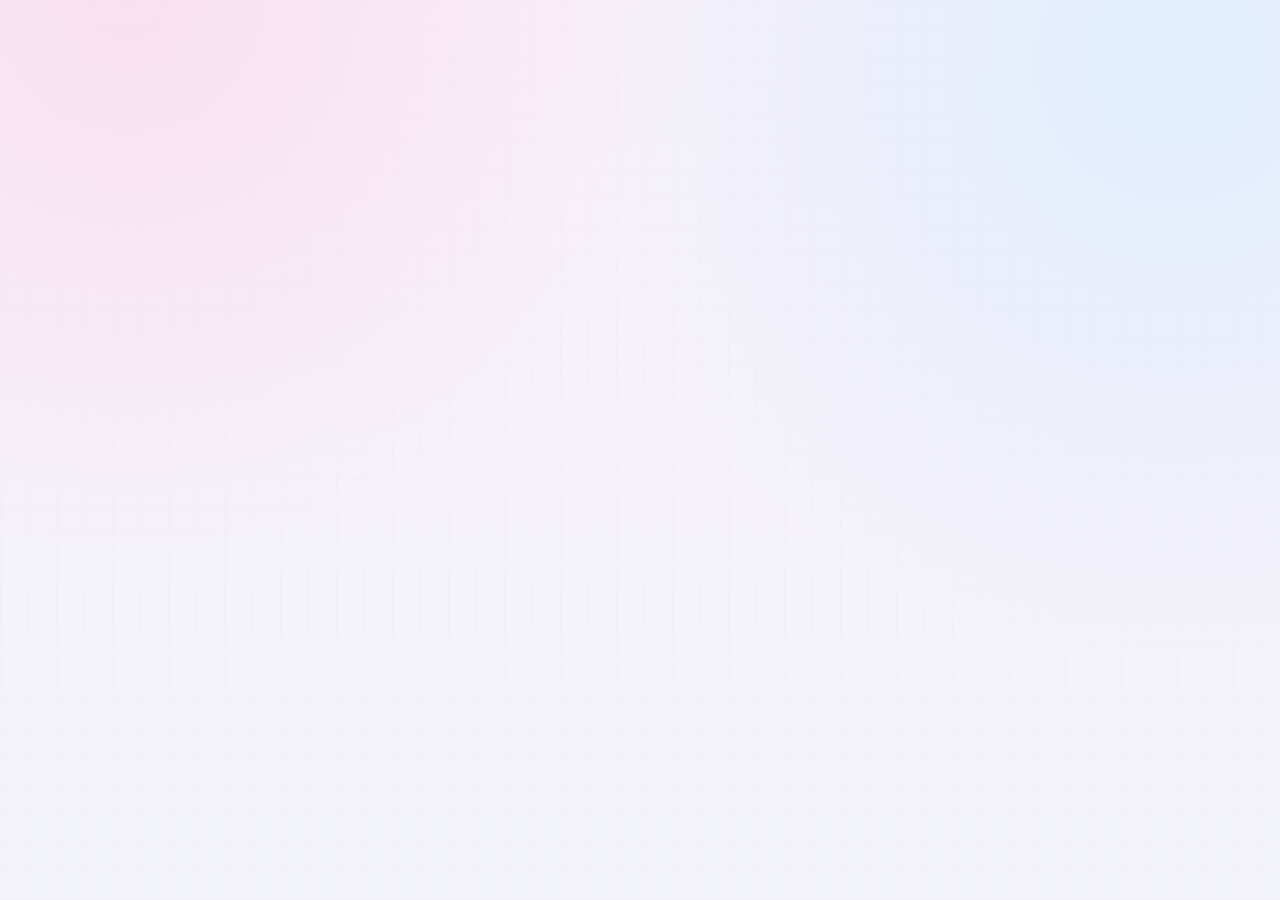
<file: prompt.html>
<!doctype html>
<html lang="ko">
<head>
<meta charset="utf-8">
<meta name="robots" content="noindex, nofollow, noarchive, noimageindex">
<meta name="viewport" content="width=device-width,initial-scale=1,viewport-fit=cover">
<meta name="theme-color" content="#f8f4ea">
<title>게임의 공방</title>
<style>@media (prefers-reduced-motion: no-preference) { @view-transition { navigation: auto; } }</style><script>addEventListener('pageswap', e => { const t = e.viewTransition; if (t) { t.skipTransition(); t.ready.catch(() => {}); } }); addEventListener('pagereveal', e => { const t = e.viewTransition; if (t) t.ready.catch(() => {}); });</script>   <!-- 공방 지도(polos0117.github.io)의 문에서 넘어올 때 페이드로 들어온다(2026-11-12 — 그쪽 README 「방에 들어가는 연출」). 여기서 나갈 때는 전환을 걸지 않아 공방 안에서 쪽을 옮길 때는 전과 같다. 모르는 브라우저는 그냥 넘어온다 -->
<!-- 생성기. book-atelier 의 prompt.html 과 같은 짜임 — 표(prompt-spec) · 일상컷 트리(casual-tree) · 조립(prompt-game) · 장면 무작위(prompt-random) · 화면(prompt-ui).
     게임마다 다른 글은 data/game-design.json, 화풍 문장은 data/style.json 의 판에서 온다. -->
<!-- 글꼴 — 제목·본문 모두 고딕(IBM Plex Sans KR, 제목은 굵게). 못 받으면(오프라인·막힘) 기기 글꼴로 그대로 뜬다 -->
<link rel="preconnect" href="https://fonts.googleapis.com">
<link rel="preconnect" href="https://fonts.gstatic.com" crossorigin>
<link rel="stylesheet" href="https://fonts.googleapis.com/css2?family=IBM+Plex+Sans+KR:wght@400;500;600;700&display=swap">
<link rel="stylesheet" href="lib/workspace.css?v=3">
<link rel="stylesheet" href="lib/prompt.css?v=1">
<style>
.studio-history {display:flex;flex-wrap:wrap;gap:8px;align-items:center;margin:0 0 12px}
.studio-history button,.studio-link {min-height:40px;padding:6px 12px;border:1px solid var(--line);border-radius:8px;background:var(--card);color:var(--text);font:inherit;font-size:12px;font-weight:700;text-decoration:none;display:inline-flex;align-items:center}
.studio-link {color:var(--accent)}
.studio-facts {display:grid;grid-template-columns:auto minmax(0,1fr);gap:6px 12px;margin:0 0 12px;font-size:13px;line-height:1.6;word-break:keep-all}
.studio-facts dt {color:var(--muted);font-size:11px;padding-top:2px;white-space:nowrap}
.studio-facts dd {margin:0}
#file-name code {font:12px ui-monospace,monospace;overflow-wrap:anywhere;color:var(--text)}
.studio-record summary {cursor:pointer;min-height:40px;display:flex;align-items:center;font-size:12px;font-weight:700}
#record-output {min-height:160px}
#silhouette-list li.overridden,#face-design-list li.overridden {opacity:.6}
</style>
<script src="lib/workspace-theme.js?v=3"></script>
<script src="lib/words.js?v=18"></script>
<script src="lib/img.js?v=1"></script>
<script src="lib/dex-filter.js?v=1"></script>
<script src="lib/prompt-spec.js?v=57"></script>
<script src="lib/figures.js?v=1"></script>
<script src="lib/casual-tree.js?v=req1"></script>
<script src="lib/casual-tree-v2.js?v=8"></script>
<script src="lib/prompt-game.js?v=28"></script>
<script src="lib/prompt-random.js?v=8"></script>
<script src="lib/fresh.js?v=cdn1"></script>
<link rel="stylesheet" href="lib/gallery.css?v=2">
<link rel="stylesheet" href="lib/landscape.css?v=1">
<link rel="stylesheet" href="lib/room.css?v=4">
</head>
<body class="prompt-page">
<div class="wrap"><div id="app"></div></div>
<script type="module" src="lib/prompt-ui.js?v=18"></script>
</body>
</html>
</file>
<file: lib/workspace.css>
/* Shared workspace — 게임 공방의 공간 다섯(오락실·게임방·문방구·별장 거실·컴퓨터실) 색. 2026-10-26 book 의 종이·참나무 색에서 바꿨다(대비 4.5:1 이상). Room scenery lives in room.css. */
:root {
  --void:var(--bg);--panel:var(--card);--rule:var(--line);
  --ink:var(--text);--dim:var(--muted);--plate:var(--accent);
  --ui-font:13px;--ui-small:12px;--ui-height:40px;--ui-pad:8px;--ui-gap:8px;--gap:12px;
}
:root, :root[data-theme="sunlit"] {
  /* 한낮의 오락실 — 햇살 든 오락실, 사탕 같은 분홍·하늘색 */
  color-scheme:light;
  --bg:#f6f3fb;--deck:#f8f5fc;--card:#ffffff;--card2:#ece7f5;--text:#241f30;
  --muted:#5e5670;--line:#d8cfe8;--accent:#b8236f;--accent-soft:#f7dfeb;--on-accent:#ffffff;
  --signal:#13789a;--gold:#956300;--ok:#23774a;--warn:#a4520e;--pattern:#b8236f10;
  --g-reflex:#c4285a;--g-growth:#956300;--g-mind:#1a6fb0;--g-explore:#23774a;
  --shadow:0 8px 26px #3a1f5a14;
}
:root[data-theme="moonlit"] {
  /* 심야 게임방 — 남보라 어둠에 분홍·청록 네온 */
  color-scheme:dark;
  --bg:#110e1c;--deck:#151127;--card:#1b1730;--card2:#251f40;--text:#f3effa;
  --muted:#bdb4d4;--line:#3c345f;--accent:#ff6ad5;--accent-soft:#3b2149;--on-accent:#24101e;
  --signal:#55d8ea;--gold:#f2c65c;--ok:#7fe3a8;--warn:#f7b56a;--pattern:#ff6ad510;
  --g-reflex:#ff7a9c;--g-growth:#f2c65c;--g-mind:#6cc7ff;--g-explore:#7fe3a8;
  --shadow:0 10px 30px #00000059;
}
:root[data-theme="hanok"] {
  /* 골목 문방구 — 누런 종이 바탕, 차양의 토마토 빨강과 민트 */
  color-scheme:light;
  --bg:#fbf4e6;--deck:#fcf6ea;--card:#fffbf3;--card2:#f3e5cb;--text:#33271b;
  --muted:#6b5a45;--line:#e3cfa9;--accent:#b5341e;--accent-soft:#fae3da;--on-accent:#ffffff;
  --signal:#1d7a73;--gold:#946207;--ok:#2f7346;--warn:#9a5410;--pattern:#b5341e10;
  --g-reflex:#b5341e;--g-growth:#946207;--g-mind:#2364a8;--g-explore:#2f7346;
  --shadow:0 8px 26px #5a321414;
}
:root[data-theme="forest"] {
  /* 별장 거실 — 호두나무 바닥, 스탠드 불빛, 휴대용 게임기의 청록 */
  color-scheme:light;
  --bg:#f2ece2;--deck:#f5f0e7;--card:#fcf9f3;--card2:#e6dccb;--text:#2b261f;
  --muted:#5e5546;--line:#d2c4ab;--accent:#2b6f74;--accent-soft:#d6e8e7;--on-accent:#ffffff;
  --signal:#a14f28;--gold:#86651d;--ok:#3a6b40;--warn:#8f5416;--pattern:#2b6f7410;
  --g-reflex:#b1443a;--g-growth:#86651d;--g-mind:#2f5f96;--g-explore:#3a6b40;
  --shadow:0 8px 26px #3a2a1414;
}
:root[data-theme="phosphor"] {
  /* 새벽 컴퓨터실 — 꺼진 형광등 아래 검은 화면, 형광 초록 글자와 호박색 불빛 */
  color-scheme:dark;
  --bg:#0b110d;--deck:#0e1611;--card:#121b16;--card2:#19251e;--text:#e4f3e7;
  --muted:#a3bba9;--line:#2c4335;--accent:#5df28a;--accent-soft:#1d3a27;--on-accent:#07150c;
  --signal:#ffb547;--gold:#ffd166;--ok:#7fe3a8;--warn:#ffb547;--pattern:#5df28a10;
  --g-reflex:#ff8a7a;--g-growth:#ffd166;--g-mind:#7cc8ff;--g-explore:#5df28a;
  --shadow:0 10px 30px #0000005e;
}
:root[data-density="relaxed"] {
  --ui-font:15px;--ui-small:13px;--ui-height:46px;--ui-pad:12px;--ui-gap:10px;--gap:14px;
}
*,*::before,*::after {box-sizing:border-box}
body {margin:0;font:15px/1.55 'IBM Plex Sans KR','Pretendard','Apple SD Gothic Neo','Noto Sans KR',system-ui,sans-serif;background:var(--bg);color:var(--text)}
button,select,input,textarea,a,summary {-webkit-tap-highlight-color:transparent}
button,select,summary {touch-action:manipulation}
button,a,select,input,textarea,summary {scroll-margin-block:16px}
button:not(:disabled),select,summary {cursor:pointer}
button:disabled {opacity:.45;cursor:default}
button,input,select,textarea {accent-color:var(--accent)}
button:focus-visible,a:focus-visible,select:focus-visible,input:focus-visible,textarea:focus-visible,summary:focus-visible {
  outline:2px solid var(--accent);outline-offset:3px;
}
.sr-only {position:absolute;width:1px;height:1px;padding:0;margin:-1px;overflow:hidden;clip:rect(0,0,0,0);white-space:nowrap;border:0}
.workspace-header {flex:none;margin-bottom:18px}
.workspace-nav-row {display:flex;gap:6px;align-items:stretch}
.workspace-nav {display:flex;gap:5px;padding:5px;margin:0;background:var(--card);border:1px solid var(--line);border-radius:18px;flex-wrap:nowrap;flex:1 1 auto;min-width:0}
.header-fold {flex:0 0 44px;min-height:44px;padding:0;border:1px solid var(--line);border-radius:14px;background:var(--card);color:var(--muted);font:inherit;font-size:14px;cursor:pointer}
.header-fold:hover {color:var(--text);border-color:var(--accent)}
.workspace-header.folded .workspace-heading {display:none}
.workspace-header.folded {margin-bottom:10px}
.workspace-nav a {flex:1 1 0;display:flex;align-items:center;justify-content:center;min-width:0;min-height:44px;padding:0 2px;border:0;border-radius:12px;font-size:12px;font-weight:650;opacity:1;color:var(--muted);white-space:nowrap;overflow:hidden;text-overflow:ellipsis;text-decoration:none}
/* 항해는 다섯(서재·서가·프롬프트·결투·탐험) — 휴대폰에서도 다 한 줄에 든다(아주 좁은 화면은 gallery.css 끝의 규칙). 서재 탭이 늘 보이는 집으로 가는 길이다 */
@media (max-width:599px) { .workspace-nav {gap:2px;padding:4px} .workspace-nav a {padding:0 1px;font-size:11px} .header-fold {flex-basis:40px} }
/* 접어도 덮개에서는 제목을 아예 숨기지 않는다 — 문양(서재 링크, 44px 누르는 자리) + 제목 한 줄만 남긴다 */
@media (max-width:599px) {
  .workspace-header.folded .workspace-heading {display:flex;height:46px;padding:0 0 2px}
  .workspace-header.folded .workspace-title {align-self:stretch;min-height:44px}
  .workspace-header.folded .workspace-home {min-width:44px;min-height:44px}
  .workspace-header.folded .workspace-heading .crest-mark {width:28px;height:28px;padding:3px;border-radius:9px}
  .workspace-header.folded .workspace-heading h1 {font-size:15px;margin:0}
  .workspace-header.folded .workspace-heading p {display:none}
}
.workspace-nav a[aria-current="page"] {color:var(--text);background:var(--accent-soft);box-shadow:inset 0 -2px var(--accent)}
/* Reserve readable space for longer labels while keeping all six tabs on one row. */
.workspace-nav a[href="index.html"] {flex-grow:1.25}
.workspace-nav a[href="prompt.html"] {flex-grow:1.65}
.theme-dot {width:7px;height:7px;flex:none;border-radius:50%;background:var(--signal);box-shadow:0 0 0 3px var(--accent-soft)}
.workspace-heading {display:flex;justify-content:space-between;align-items:center;gap:18px;height:136px;padding:12px 0 18px;position:relative}
.workspace-title {display:flex;align-items:center;gap:14px;min-width:0;color:inherit;text-decoration:none}
/* 문양만 서재로 가는 링크다 — 보이는 글자가 없으니 접근성 이름 "서재" 가 보이는 이름과 어긋나지 않는다(WCAG 2.5.3) */
.workspace-home {display:grid;place-items:center;flex:none;min-width:44px;min-height:44px;color:inherit;border-radius:6px}
.workspace-home:hover .crest-mark {border-color:var(--accent)}
.workspace-title>div {min-width:0}
.crest-mark {width:60px;height:60px;padding:8px;flex:none;color:var(--accent);background:var(--accent-soft);border:1px solid var(--line);border-radius:20px}
.workspace-heading h1 {margin:3px 0 4px;font-size:clamp(24px,3.7vw,34px);line-height:1.2;letter-spacing:-.045em;font-weight:800;white-space:nowrap}
.workspace-heading p {margin:0;min-height:36px;color:var(--muted);font-size:12px;line-height:18px;word-break:keep-all}
.crest-signature {display:flex;flex-direction:column;align-items:flex-end;gap:7px;flex:none;font:10px ui-monospace,monospace;letter-spacing:.12em;color:var(--muted)}
.crest-name {color:var(--accent);font-weight:700;letter-spacing:.04em}
.crest-signature i {width:100px;height:6px;border-radius:9px;background:linear-gradient(to right,var(--accent) 0 52%,var(--card) 52% 57%,var(--signal) 57% 82%,var(--card) 82% 87%,var(--gold) 87%)}
.crest-signature b {font-size:8px;font-weight:500;letter-spacing:.18em}
/* Archive: compact search deck above an image-led collection. */
.dex-page main,.prompt-page .wrap {width:100%;max-width:1440px;margin:auto;padding:calc(16px + env(safe-area-inset-top)) 24px calc(24px + env(safe-area-inset-bottom));scrollbar-gutter:stable;scrollbar-width:thin;scrollbar-color:var(--line) transparent}
.dex-page header {margin:0;padding:0 14px 12px;border:1px solid var(--line);border-top:2px solid var(--accent);border-radius:12px;background:var(--deck);box-shadow:var(--shadow)}
.dex-page .tabs {border-bottom:1px solid var(--line);gap:4px}
.dex-page .tab {min-height:44px;padding:10px 15px;font-size:var(--ui-font);letter-spacing:0}
.dex-page .tab.on {border-color:var(--accent);color:var(--accent)}
.dex-page .ctl {gap:8px;padding-top:10px}
.dex-page .sw {border-radius:8px}
.dex-page .sw button {min-height:40px;font-size:var(--ui-font);padding:6px 12px}
.dex-page .sw button.on {background:var(--accent-soft);color:var(--text);box-shadow:inset 0 -2px var(--accent)}
.dex-page .search-row {gap:8px;padding-top:10px}
.dex-page .search-row input {min-height:44px;border-radius:8px;padding:10px 12px;font-size:14px}
.dex-page .filter-toggle {min-height:44px;min-width:66px;border-radius:8px}
.dex-page .filter-toggle[aria-expanded="true"] {color:var(--accent);border-color:var(--accent)}
.dex-page .ctl.filters select {min-height:44px;font-size:var(--ui-font)}
.dex-page .view-tools {margin:18px 0 12px;gap:8px;flex-wrap:wrap}
.dex-page .view-tools span {min-width:85px}
.dex-page .view-tools button {min-height:40px;font-size:11px;border-radius:8px}
.collection-count {color:var(--accent);font:700 12px ui-monospace,monospace;margin-left:8px;white-space:nowrap}
.dex-page .grid {grid-template-columns:repeat(auto-fill,minmax(155px,1fr))}
.dex-page.dex-compact .grid {grid-template-columns:repeat(auto-fill,minmax(112px,1fr))}
.dex-page .cell {border:1px solid var(--rule);border-radius:11px;background:var(--card);box-shadow:0 3px 12px #0001;transition:transform .18s,border-color .18s}
.dex-page .face {background:var(--card2)}
.dex-page .ph {flex-direction:column;gap:12px}
.dex-page .ph::before {content:'';display:block;flex:none;width:30px;height:30px;border:2px solid var(--line);border-radius:50%;background:radial-gradient(circle,var(--card2) 0 4px,var(--line) 4px 6px,transparent 6px),linear-gradient(transparent 46%,var(--line) 46% 54%,transparent 54%);opacity:.85}
.dex-page .cap {border-top:2px solid var(--cc);padding:10px 10px 11px;line-height:1.4;font-size:var(--ui-font)}
.dex-page .pg {min-width:32px;min-height:32px;bottom:7px;right:7px;border:1px solid #ffffff40;background:#101925d9;color:#fff;backdrop-filter:blur(5px)}
.dex-page .row {border-radius:10px;padding:12px}
.dex-page .sheet {box-shadow:0 -12px 60px #0004;border-radius:20px 20px 0 0}
.dex-page .sheet .bar {z-index:2;padding:12px 16px}
.dex-page .sheet .bar button {min-height:44px;min-width:44px}
.dex-page .sheet a,.dex-page .lnk a,.dex-page .row-tk {color:var(--accent)}
.dex-page .row-nt {color:var(--muted)}
.dex-page .foot {opacity:.75;letter-spacing:.04em}
.dex-page .zpg {color:#fff}
/* Studio: retain the Preact field components, give each group a real panel. */
.prompt-page button {min-height:var(--ui-height);padding:9px 12px;background:var(--card2);color:var(--text);border:1px solid var(--line);border-radius:8px;font-size:var(--ui-font);font-weight:600}
.prompt-page .panel {overflow:visible;background:transparent;border:0;border-radius:0}
.prompt-page .panel-head {display:flex;align-items:center;justify-content:space-between;gap:12px;padding:12px 16px;border:1px solid var(--line);border-radius:12px 12px 0 0;background:var(--card);border-top:2px solid var(--accent)}
.prompt-page .panel-head strong {font-size:13px;color:var(--text)}
.prompt-page .panel-head span {color:var(--muted);font-size:11px}
.prompt-page .form-section {display:grid;grid-template-columns:minmax(0,1fr);gap:16px;padding:16px 0}
.studio-setup,.studio-editor {min-width:0}
.section-caption {font-size:11px;font-weight:750;letter-spacing:.05em;color:var(--accent);margin:0 0 10px;display:flex;gap:9px;align-items:center}
.section-caption b {font:10px ui-monospace,monospace;padding:3px 6px;border:1px solid var(--line);border-radius:4px}
.prompt-page .field {padding:var(--ui-pad);background:var(--card);border-radius:10px}
.prompt-page .field label,.prompt-page .param-card label {font-size:var(--ui-small);line-height:1.5}
.prompt-page select,.prompt-page input[type="text"] {font-size:var(--ui-font);min-height:44px;background:var(--card);padding:10px;line-height:1.35}
.prompt-page .gender-tabs {padding:4px;gap:4px}
.prompt-page .gender-tabs .gt {min-height:44px;font-size:13px}
.prompt-page .gender-tabs .gt.on {background:var(--accent-soft);color:var(--text);box-shadow:inset 0 -2px var(--accent)}
.prompt-page .param-note {padding:10px 12px;font-size:var(--ui-small);line-height:1.65;border-left:2px solid var(--line);border-radius:0 8px 8px 0;background:var(--card)}
.prompt-page .grp {margin:0 0 12px;border:1px solid var(--line);border-radius:12px;background:var(--card);overflow:hidden}
.prompt-page .grp > summary {list-style:none;position:relative;display:flex;align-items:center;justify-content:space-between;gap:8px;min-height:54px;padding:14px 38px 14px 16px;background:var(--card2)}
.prompt-page .grp > summary::-webkit-details-marker {display:none}
.prompt-page .grp > summary::after {content:'+';position:absolute;right:16px;color:var(--accent);font:20px ui-monospace,monospace}
.prompt-page .grp[open] > summary::after {content:'−'}
.prompt-page .grp > summary > span {font-size:14px;font-weight:750;flex:none}
.prompt-page .grp > summary i {font-style:normal;font-size:11px;color:var(--muted);text-align:right}
.prompt-page .grp > summary em {font-style:normal;font-size:10px;color:var(--accent);margin-left:8px;font-weight:500}
.prompt-page .grp-in {padding:12px;display:grid;grid-template-columns:minmax(0,1fr);gap:10px;align-items:start}
.prompt-page .param-card {padding:var(--ui-pad);background:var(--card);border:1px solid var(--line);border-radius:9px}
.prompt-page .lab-lock {position:relative;min-height:36px;padding-right:42px;display:flex;align-items:center;margin-bottom:5px}
.prompt-page .lab-lock label {margin:0;overflow-wrap:anywhere}
.prompt-page .lab-lock .lockbtn.mini {width:36px;height:36px;min-height:36px;display:grid;place-items:center;border-radius:8px;opacity:1}
.prompt-page .sub-wrap {grid-column:1/-1;display:grid;grid-template-columns:minmax(0,1fr);gap:10px;border-left:2px solid var(--line);padding-left:10px}
.prompt-page .sub-wrap.on {border-left-color:var(--accent)}
.prompt-page .sub-head {grid-column:1/-1;font-size:11px;line-height:1.6;color:var(--muted);padding:3px 0}
.prompt-page .sub-head b {color:var(--accent)}
.prompt-page .sw-grid {grid-template-columns:repeat(auto-fill,minmax(48px,1fr));gap:6px}
.prompt-page .sw {min-height:52px;padding:5px 3px}
.prompt-page .sw u {font-size:10px}
.prompt-page .sw.on {box-shadow:0 0 0 1px var(--accent)}
.prompt-page .figcell {padding:6px}
.prompt-page .figure-picker-head {padding-top:4px;border-top:1px solid var(--line)}
.prompt-page .figure-auto {min-height:32px;background:var(--card);color:var(--muted);border-radius:999px}
.prompt-page .figure-auto.on {color:var(--text);border-color:var(--accent);background:var(--accent-soft)}
.prompt-page .figrow {gap:8px;padding:2px 1px 8px;scroll-snap-type:x proximity;scrollbar-width:thin}
.prompt-page .figcell {position:relative;flex:0 0 82px;min-height:128px;padding:7px 5px 6px;background:var(--card2);color:var(--muted);scroll-snap-align:start;justify-content:flex-end;overflow:hidden}
.prompt-page .figcell:hover {filter:none;border-color:var(--accent)}
.prompt-page .figcell.on {border-color:var(--accent);background:var(--accent-soft);color:var(--text);box-shadow:inset 0 -3px var(--accent)}
.prompt-page .figcell.on::after {content:'✓';position:absolute;top:5px;right:5px;width:19px;height:19px;display:grid;place-items:center;border-radius:50%;background:var(--accent);color:#fff;font-size:11px}
.prompt-page .figcell canvas {display:block;width:auto;max-width:72px;height:auto;margin:auto;pointer-events:none}
.prompt-page .figcell .body-figure {max-height:103px}
.prompt-page .figcell .hair-figure {max-height:88px}
.prompt-page .figcell b {display:block;width:100%;max-width:100%;font-size:10px;line-height:1.25;white-space:normal;text-align:center;overflow-wrap:anywhere}
.prompt-page .param-preview {background:var(--card2)}
.prompt-page .rnd-top {background:var(--accent-soft);border-color:var(--accent);color:var(--text);min-height:44px}
.prompt-page .save-bar {flex-wrap:wrap;gap:10px;padding:12px;background:var(--card);overflow-wrap:anywhere}
.prompt-page .save-bar > span {min-width:0}
.prompt-page .save-bar > span:last-child {flex-wrap:wrap}
.prompt-page .sb-drop {min-height:40px}
.prompt-page .rnd-tgt {padding:12px;gap:6px 12px}
.prompt-page .rnd-tgt label {min-height:40px}
.prompt-page .rnd-tgt input {width:17px;height:17px}
.prompt-page .param-actions {padding:0;grid-template-columns:repeat(2,minmax(0,1fr))}
.prompt-page .controls {position:static;padding:12px 16px;border:1px solid var(--line);border-radius:12px;background:var(--deck);box-shadow:var(--shadow);grid-template-columns:minmax(0,1fr) auto;gap:10px}
.prompt-page .controls button {min-height:46px}
.prompt-page .controls .primary {background:var(--accent);color:var(--on-accent);border-color:var(--accent)}
[data-theme="sunlit"] .prompt-page .controls .primary {color:#fff}
.prompt-page .status {padding:8px 4px;font-size:12px;overflow-wrap:anywhere}
.prompt-page .prompt-view {margin-top:12px;border:1px solid var(--line);border-radius:12px;overflow:hidden}
.prompt-page .prompt-view textarea {background:var(--card);color:var(--text);padding:18px;font-size:13px;line-height:1.7}
.prompt-page .prompt-view textarea:focus-visible {outline-offset:-3px}
.studio-selection {display:flex;gap:10px;align-items:center;margin:0 0 12px;padding:12px;background:var(--card2);border:1px solid var(--line);border-radius:10px}
.studio-selection > div {min-width:0}
.studio-selection small {display:block;font-size:10px;color:var(--muted);letter-spacing:.08em}
.studio-selection strong {display:block;font-size:15px;overflow-wrap:anywhere}
.studio-selection .selection-count {margin-left:auto;white-space:nowrap;color:var(--accent);font:11px ui-monospace,monospace}
@media (hover:hover) {
  .workspace-nav a:hover,button:not(:disabled):hover {filter:brightness(1.12)}
  [data-theme="sunlit"] button:not(:disabled):hover {filter:brightness(.96)}
  .dex-page .cell:hover {transform:translateY(-3px);border-color:var(--accent)}
}
/* Fold inner display: use the added width without squeezing fields into tiny columns. */
@media (min-width:680px) {
  .prompt-page .grp-in,.prompt-page .sub-wrap {grid-template-columns:repeat(2,minmax(0,1fr))}
  .studio-setup {display:grid;grid-template-columns:repeat(2,minmax(0,1fr));column-gap:16px;align-content:start;align-items:start}
  .studio-setup > .section-caption,.studio-setup > .studio-selection {grid-column:1/-1}
  .setup-identity,.setup-options {min-width:0}
}
@media (min-width:1100px) {
  .prompt-page .form-section {grid-template-columns:310px minmax(0,1fr);gap:24px}
  .studio-setup {display:block;position:sticky;top:16px;align-self:start;max-height:calc(100dvh - 100px);overflow-y:auto;scrollbar-width:thin}
}
/* Fold cover display (~344–400 CSS px) and narrow split-screen. */
@media (max-width:599px) {
  .dex-page main,.prompt-page .wrap {padding-left:12px;padding-right:12px;padding-top:calc(12px + env(safe-area-inset-top))}
  .workspace-heading {height:104px;padding:12px 0 14px;gap:10px}
  .workspace-title {gap:10px}
  .crest-mark {width:44px;height:44px;padding:5px;border-radius:14px}
  .workspace-heading h1 {font-size:clamp(20px,5.7vw,25px)}
  .workspace-heading p {font-size:11px;line-height:16px;min-height:32px}
  .crest-signature {display:none}
  .dex-page header {padding:0 9px 10px;border-radius:10px}
  .dex-page .tab {flex:1;padding:10px 6px;white-space:nowrap;font-size:12px}
  .dex-page .tab b {font-size:10px;margin-left:3px}
  .dex-page .sw button {font-size:12px;padding:6px 9px;min-height:44px}
  .dex-page .ctl {gap:6px}
  .dex-page .grid {grid-template-columns:repeat(2,minmax(0,1fr));gap:10px}
  .dex-page.dex-compact .grid {grid-template-columns:repeat(3,minmax(0,1fr));gap:7px}
  .dex-page .cap {padding:8px;font-size:12px}
  .dex-page.dex-compact .cap {padding:6px 5px;font-size:10px}
  .dex-page .view-tools {gap:6px;margin:12px 0 10px;font-size:11px}
  .dex-page .view-tools button {padding:6px 8px;min-height:40px;font-size:10px}
  .prompt-page .panel-head {padding:11px 12px;align-items:flex-start;flex-direction:column;gap:3px}
  .prompt-page .grp > summary {padding:12px 32px 12px 12px;flex-wrap:wrap;gap:2px}
  .prompt-page .grp > summary i {font-size:10px;text-align:left}
  .prompt-page .grp-in {padding:9px;gap:9px}
  .prompt-page .param-card {padding:10px}
  .prompt-page .controls {padding:10px 10px calc(10px + env(safe-area-inset-bottom))}
  .prompt-page .controls button {font-size:13px}
}
@media (max-width:359px) {
  .workspace-nav a {font-size:11px}
}
@media (prefers-reduced-motion:reduce) {*,*::before,*::after {scroll-behavior:auto!important;transition:none!important}}
.workspace-heading::after {content:'';position:absolute;bottom:8px;left:0;width:66px;height:3px;border-radius:2px;background:linear-gradient(to right,var(--accent) 0 46%,transparent 46% 53%,var(--signal) 53% 79%,transparent 79% 86%,var(--gold) 86%)}
.build-stamp {display:block;margin:10px 0 0;text-align:right;color:var(--muted);font:10px/1.5 ui-monospace,monospace;opacity:.8}
@media (pointer:coarse) {
  .prompt-page .lab-lock {min-height:44px;padding-right:50px}
  .prompt-page .lab-lock .lockbtn.mini {width:44px;height:44px;min-height:44px}
}
.prompt-page .save-bar > span:last-child {max-width:100%}
.prompt-page .param-actions button {min-width:0;overflow-wrap:anywhere}

/* The page owns its scroll; quick actions stay at the real end instead of following it. */
html:has(.prompt-page) {height:100%;overflow:hidden;overscroll-behavior:none}
.prompt-page {height:100vh;height:100dvh;height:var(--atelier-vh,100dvh);min-height:0;overflow:hidden;position:relative}
.prompt-page .wrap {height:100%;min-height:0;overflow-y:auto;overflow-x:hidden;overscroll-behavior:contain;-webkit-overflow-scrolling:touch;padding-bottom:calc(24px + env(safe-area-inset-bottom))}
.prompt-page .prompt-dock {position:static;margin-top:12px;border:1px solid var(--line);border-radius:12px;padding-bottom:max(10px,calc(8px + env(safe-area-inset-bottom)))}
@media(max-width:640px) {
  .prompt-page .wrap {padding-bottom:calc(18px + env(safe-area-inset-bottom))}
  .prompt-page .prompt-dock {padding-bottom:max(8px,calc(5px + env(safe-area-inset-bottom)))}
}

/* Archive shell stays still; only the collection viewport scrolls. */
html:has(.dex-page) {height:100%;overflow:hidden;overscroll-behavior:none}
.dex-page {height:100vh;height:100dvh;height:var(--atelier-vh,100dvh);min-height:0;overflow:hidden;overscroll-behavior:none}
.dex-page main {display:flex;flex-direction:column;min-height:0;overflow:hidden;padding-bottom:0}
.dex-page header,.dex-page .view-tools {flex:none}
.dex-page header {position:relative;top:auto}
.dex-page .collection-scroll {flex:1 1 0;min-height:0;overflow-y:auto;overflow-x:hidden;overscroll-behavior:contain;-webkit-overflow-scrolling:touch;padding:3px 2px calc(18px + env(safe-area-inset-bottom));scrollbar-color:var(--line) transparent}
.dex-page .collection-scroll:focus-visible {outline:2px solid var(--accent);outline-offset:-2px}
.dex-page main.dex-scrolled header .tabs,
.dex-page main.dex-scrolled header>.ctl:not(.filters) {display:none}
.dex-page main.dex-scrolled header {padding:5px 8px 6px;border-radius:9px;box-shadow:0 6px 18px #0002}
.dex-page main.dex-scrolled header .search-row {padding:0}
.dex-page main.dex-scrolled .view-tools {margin:4px 0 5px;min-height:32px}
.dex-page main.dex-scrolled .view-tools button {min-height:32px;padding-block:4px}
.dex-page main.dex-scrolled .view-tools span {font-size:10px}
@media(max-width:599px) {
 .dex-page .view-tools {margin:8px 0}
}
@media(max-height:550px) {
 .workspace-heading {display:none}
}
@media(max-height:550px) and (min-width:600px) {
 .workspace-header {display:flex;gap:8px;align-items:center}
 .workspace-nav-row {flex:1}   /* 항해가 일곱 — 줄 전체를 쓴다. 안 그러면 내용 폭으로 줄어 탭 글자가 잘린다 */
 .workspace-nav {flex:1}
}

/* The laboratory's entry page also serves as the live theme palette. */
.lab-page {margin:0;color:var(--text)}
.lab-intro {margin:0 0 20px;display:flex;align-items:flex-start;justify-content:space-between;gap:24px}
.lab-intro h2 {font-size:clamp(23px,4vw,35px);letter-spacing:-.045em;line-height:1.3;margin:0 0 10px}
.lab-intro p {max-width:580px;color:var(--muted);font-size:14px;line-height:1.8;margin:0}
.lab-tag {display:inline-flex;align-items:center;gap:7px;border:1px solid var(--line);background:var(--card);border-radius:99px;padding:7px 12px;white-space:nowrap;color:var(--muted);font-size:11px}
.lab-tag::before {content:'';width:7px;height:7px;border-radius:50%;background:var(--signal)}
/* 패치 기록 — 집 화면에서만 열린다. 닫혀 있으면 자리를 차지하지 않는다 */
.patch-open {display:inline-flex;align-items:center;gap:7px;margin-top:10px;padding:8px 13px;min-height:40px;border:1px solid var(--line);border-radius:99px;background:var(--card);color:var(--muted);font:inherit;font-size:12px;cursor:pointer}
.patch-open:hover {color:var(--text);border-color:var(--accent)}
.patch-panel {margin:16px 0 0;padding:18px 20px;background:var(--card);border:1px solid var(--line);border-radius:20px;box-shadow:var(--shadow)}
.patch-head {display:flex;align-items:baseline;justify-content:space-between;gap:12px;margin:0 0 14px}
.patch-head h3 {margin:0;font-size:16px;letter-spacing:-.03em}
.patch-head p {margin:3px 0 0;color:var(--muted);font-size:12px}
.patch-close {flex:none;min-height:36px;padding:0 12px;border:1px solid var(--line);border-radius:12px;background:transparent;color:var(--muted);font:inherit;font-size:12px;cursor:pointer}
.patch-close:hover {color:var(--text);border-color:var(--accent)}
.patch-list {display:grid;gap:14px;max-height:52vh;overflow:auto;margin:0;padding:0;list-style:none}
.patch-entry {padding:0 0 13px;border-bottom:1px solid var(--line)}
.patch-entry:last-child {padding-bottom:0;border-bottom:0}
.patch-when {display:flex;flex-wrap:wrap;align-items:center;gap:8px;font:700 11px ui-monospace,monospace;letter-spacing:.06em;color:var(--accent)}
.patch-who {padding:2px 8px;border-radius:99px;background:var(--accent-soft)}
.patch-entry strong {display:block;margin:7px 0 6px;font-size:14px;letter-spacing:-.02em;font-weight:650}
.patch-entry ul {margin:0;padding-left:17px;color:var(--muted);font-size:12.5px;line-height:1.75}
@media (max-width:599px) { .patch-panel {padding:15px} .patch-list {max-height:60vh} }
.theme-gallery-head {display:flex;justify-content:space-between;align-items:baseline;gap:15px;margin-bottom:15px}
.theme-gallery-head h2 {font-size:18px;margin:0}
.theme-gallery-head p {font-size:12px;color:var(--muted);margin:0}
.theme-gallery {display:grid;grid-template-columns:repeat(4,minmax(0,1fr));gap:12px;margin-bottom:24px}
.prompt-page .theme-card {position:relative;min-width:0;text-align:left;border:1px solid var(--line);border-radius:18px;background:var(--card);color:var(--text);padding:16px;min-height:160px;box-shadow:var(--shadow)}
.theme-card[aria-pressed="true"] {outline:3px solid var(--accent);outline-offset:2px}
.theme-card .crest-mark {width:40px;height:40px;padding:5px;border-radius:13px;margin-bottom:12px}
.theme-card strong {display:block;font-size:13px}
.theme-card small {display:block;font-size:11px;color:var(--muted);margin-top:4px;font-weight:400}
.theme-swatches {position:absolute;right:15px;top:16px;display:flex;gap:4px}
.theme-swatches i {width:10px;height:10px;border-radius:50%;background:var(--accent)}
.theme-swatches i:nth-child(2) {background:var(--signal)}
.theme-swatches i:nth-child(3) {background:var(--gold)}
.theme-selected {position:absolute;right:14px;bottom:13px;color:var(--accent)}
@media(max-width:850px) {.theme-gallery{grid-template-columns:repeat(2,minmax(0,1fr))}}
@media(max-width:599px) {
 .lab-intro{display:block}.lab-tag{margin-top:14px}
 .theme-gallery-head{display:block}.theme-gallery-head p{margin-top:7px}
 .theme-gallery{gap:10px}.prompt-page .theme-card{padding:13px;min-height:163px}
}

/* 설정 — 메뉴 줄 끝의 ⚙. 누르면 테마·화면 밀도가 같은 폭 두 칸, 아랫줄에 머리 조작 */
.workspace-nav-row .workspace-nav {flex:1;min-width:0}
.appearance-controls {position:relative;display:flex;flex:none;margin:0}
.appearance-toggle {display:flex;align-items:center;justify-content:center;gap:5px;flex:0 0 54px;width:54px;min-height:44px;padding:0;border:1px solid var(--line);border-radius:8px;background:var(--card);color:var(--muted);font:inherit;font-size:17px;line-height:1;cursor:pointer}
.appearance-toggle:hover,.appearance-toggle[aria-expanded="true"] {color:var(--text);border-color:var(--accent)}
.appearance-toggle[aria-expanded="true"] {background:var(--accent-soft)}
.appearance-panel {position:absolute;right:0;top:calc(100% + 6px);z-index:90;width:min(340px,calc(100vw - 24px));display:grid;grid-template-columns:1fr 1fr;gap:10px;padding:12px;background:var(--card);border:1px solid var(--line);border-radius:12px;box-shadow:0 14px 34px #0009}
.appearance-panel label {display:flex;flex-direction:column;gap:6px;min-width:0;font-size:12px;color:var(--muted)}
.appearance-panel select {width:100%;min-width:0;min-height:44px;padding:8px 6px 8px 10px;border:1px solid var(--line);border-radius:8px;background:var(--card2);color:var(--text);font-size:13px;font-weight:600}
.appearance-extra {grid-column:1/-1;display:grid;grid-auto-flow:column;grid-auto-columns:1fr;gap:8px;padding-top:10px;border-top:1px solid var(--line)}
.appearance-extra button {flex:none;width:100%;min-height:42px;padding:6px 10px;font-size:12px;font-weight:700;border-radius:8px}
.appearance-extra .header-help[aria-pressed="true"] {color:var(--gold);border-color:var(--gold);background:var(--accent-soft)}
</file>
<file: lib/room.css>
/* 공간 풍경 — 그림 파일 없이 CSS 로 그린다(2026-10-26). 공간마다 빛 번짐·무늬 한 겹:
   오락실은 햇살 분홍·하늘 빛에 화면 격자, 게임방은 네온 두 빛에 주사선, 문방구는 차양 줄무늬, 별장은 나무 바닥결과 스탠드 불빛,
   컴퓨터실은 초록 모니터 빛과 호박색 스탠드에 주사선.
   그림이 생기면(game-atelier-img/backgrounds/) 맨 아래 겹에 url(...) 을 더한다. 무늬는 옅게 — 글자는 늘 불투명한 카드 위에 앉는다 */
:root {
  --room-image:
    radial-gradient(circle at 10% 0%,#ffc9e4 0,#ffc9e400 38%),
    radial-gradient(circle at 92% 6%,#c6e9ff 0,#c6e9ff00 42%),
    repeating-linear-gradient(0deg,#b8236f0b 0 1px,#0000 1px 28px),
    repeating-linear-gradient(90deg,#b8236f0b 0 1px,#0000 1px 28px),
    linear-gradient(180deg,#fbf0f7,#eef3fc);
  --room-paper:var(--bg);--room-rgb:246 243 251;
  --room-position:center 42%;--room-mobile-position:65% 34%;
}
:root[data-theme="moonlit"] {
  --room-image:
    radial-gradient(circle at 12% 4%,#ff6ad544 0,#ff6ad500 36%),
    radial-gradient(circle at 90% 18%,#55d8ea38 0,#55d8ea00 40%),
    radial-gradient(circle at 50% 110%,#6b4cff30 0,#6b4cff00 45%),
    repeating-linear-gradient(0deg,#ffffff07 0 1px,#0000 1px 3px),
    linear-gradient(180deg,#1b1533,#0c0a15);
  --room-rgb:17 14 28;
}
:root[data-theme="hanok"] {
  --room-image:
    linear-gradient(180deg,#fbf4e600 0,#fbf4e6 120px),
    repeating-linear-gradient(90deg,#b5341e2e 0 34px,#fffbf300 34px 68px),
    radial-gradient(circle at 85% 100%,#1d7a7322 0,#1d7a7300 40%),
    linear-gradient(180deg,#fff7e8,#f6ead2);
  --room-rgb:251 244 230;
}
:root[data-theme="forest"] {
  --room-image:
    radial-gradient(circle at 82% 4%,#ffd89a66 0,#ffd89a00 38%),
    radial-gradient(circle at 8% 96%,#2b6f7422 0,#2b6f7400 36%),
    repeating-linear-gradient(90deg,#7a573814 0 2px,#0000 2px 140px),
    linear-gradient(180deg,#f2ebdf,#e4d6bf);
  --room-rgb:242 236 226;
  --room-position:center 47%;--room-mobile-position:68% 38%;
}
:root[data-theme="phosphor"] {
  /* 컴퓨터실 — 모니터 초록 빛 번짐, 호박색 스탠드 하나, 주사선과 옅은 화면 격자, 가장자리 어둠 */
  --room-image:
    radial-gradient(ellipse at 50% 120%,#0000 40%,#000000a0 100%),
    radial-gradient(circle at 20% 8%,#5df28a2e 0,#5df28a00 38%),
    radial-gradient(circle at 88% 30%,#ffb54724 0,#ffb54700 34%),
    repeating-linear-gradient(0deg,#5df28a08 0 1px,#0000 1px 3px),
    repeating-linear-gradient(90deg,#5df28a07 0 1px,#0000 1px 32px),
    linear-gradient(180deg,#0f1a13,#070b08);
  --room-rgb:11 17 13;
}
:root[data-background="off"] {--room-image:none}
body.dex-page,body.prompt-page {
  background-color:var(--room-paper);
  background-image:var(--room-image);
  background-position:center top;background-size:cover;background-repeat:no-repeat;background-attachment:fixed;
}
/* 가운데 판은 반쯤 비친다 — 바탕 풍경이 카드 사이로 보이게(카드는 불투명) */
.dex-page main,.prompt-page .wrap {
  max-width:1360px;background:rgb(var(--room-rgb) / .55);
  box-shadow:0 0 60px #00000014;
}
html[data-background="off"] .dex-page main,html[data-background="off"] .prompt-page .wrap {background:var(--room-paper)}
.workspace-header {position:relative}
.workspace-heading .crest-name {font-family:var(--gallery-serif);font-size:12px;font-weight:500;letter-spacing:.03em}
.appearance-panel {border-radius:8px;box-shadow:var(--shadow)}
.appearance-panel .room-control {grid-column:1 / -1}
.appearance-panel select {border-radius:3px;background:var(--card)}
.gallery-intro {
  position:relative;isolation:isolate;min-height:144px;align-items:center;
  margin:14px 0 16px;padding:22px 32px;gap:24px;border:1px solid var(--line);
  background-color:var(--card2);
  background-image:linear-gradient(90deg,rgb(var(--room-rgb)) 0%,rgb(var(--room-rgb) / .96) 24%,rgb(var(--room-rgb) / .80) 38%,rgb(var(--room-rgb) / .15) 63%,rgb(var(--room-rgb) / 0) 100%),var(--room-image);
  background-size:cover;background-position:center,var(--room-position);
}
.gallery-intro>div {max-width:60%}
.gallery-intro h2 {font-size:clamp(28px,2.7vw,38px);text-wrap:balance}
.gallery-intro>p {max-width:220px;margin:0;align-self:flex-end;padding:12px 16px;background:rgb(var(--room-rgb) / .96);color:var(--muted);font-size:12px;line-height:1.8;border-left:2px solid var(--line)}
.editorial-kicker {color:var(--accent)}
.dex-page .grid>.cell .face {box-shadow:0 5px 18px #3324141a}
.dex-page .grid .card-caption {border-color:var(--line)}
.gallery-detail .artwork-panel {background:var(--card2);border:1px solid var(--line);padding-top:6px}
.gallery-detail .story-panel {padding-bottom:16px}
.room-preview {display:grid;grid-template-columns:1.15fr 1fr;border:1px solid var(--line);margin:24px 0;background:var(--card)}
/* 여러 겹 무늬는 background 한 줄(색·그림·자리)에 못 넣는다 — 색이 맨 끝 겹에만 올 수 있어 줄이 통째로 무효가 됐다 */
.room-preview-art {min-height:250px;background-color:var(--card2);background-image:var(--room-image);background-position:var(--room-position);background-size:cover;background-repeat:no-repeat}
.room-preview-copy {padding:32px;align-self:center}
.room-preview-copy h2 {font:700 28px/1.5 var(--gallery-serif,sans-serif);margin:0 0 12px}
.room-preview-copy>p:not(.editorial-kicker) {color:var(--muted);font-size:13px;line-height:1.9;max-width:38ch}
.room-choices {display:flex;flex-wrap:wrap;gap:8px;margin:20px 0 8px}
.room-choice {min-height:44px;padding:9px 12px;border:1px solid var(--line);border-radius:3px;background:var(--bg);color:var(--text);font:inherit;font-size:12px}
.room-choice[aria-pressed="true"] {background:var(--accent-soft);border-color:var(--accent);color:var(--accent);box-shadow:inset 0 -2px var(--accent)}
.room-choice:hover {border-color:var(--accent)}
.room-background-toggle {min-height:44px;margin-top:8px;padding:9px 16px;border:1px solid var(--line);border-radius:3px;background:var(--bg);color:var(--text);font:inherit;font-size:12px}
.room-background-toggle:hover {border-color:var(--accent)}
html[data-background="off"] .gallery-intro {background-image:none;background-color:var(--card)}
html[data-background="off"] .room-preview-art {display:none}
html[data-background="off"] .room-preview {grid-template-columns:1fr}
@media(max-width:1000px) {
 .gallery-intro {padding:18px 24px;min-height:126px}
 .gallery-intro>p {max-width:180px;font-size:11px}
}
@media(max-width:599px) {
 .gallery-intro {display:flex;flex-direction:column;align-items:flex-start;justify-content:flex-end;min-height:156px;margin:12px 0 14px;padding:38px 18px 14px;gap:0;
  background-image:linear-gradient(0deg,rgb(var(--room-rgb)) 0%,rgb(var(--room-rgb) / .96) 24%,rgb(var(--room-rgb) / .73) 48%,rgb(var(--room-rgb) / 0) 85%),var(--room-image);
  background-position:center,var(--room-mobile-position);}
 html[data-theme="forest"][data-background="on"] .gallery-intro {
  background-image:linear-gradient(0deg,rgb(var(--room-rgb)) 0%,rgb(var(--room-rgb) / .98) 30%,rgb(var(--room-rgb) / .90) 55%,rgb(var(--room-rgb) / .45) 100%),var(--room-image);
 }
 .gallery-intro>div {max-width:100%}
 .gallery-intro h2 {font-size:26px}
 .gallery-intro>p {align-self:auto;max-width:100%;padding:0;margin:6px 0 0;border:0;background:none;font-size:11px;line-height:1.6}
 .room-preview {grid-template-columns:1fr}
 .room-preview-art {min-height:170px}
 .room-preview-copy {padding:22px}
 .room-preview-copy h2 {font-size:25px}
 html[data-background="off"] .gallery-intro {min-height:156px}
}
@media(orientation:landscape) and (max-height:550px) {.gallery-intro{display:none}.gallery-detail .artwork-panel{padding-top:0;border:0}}
@media(prefers-reduced-transparency:reduce) {.gallery-intro>p{background:var(--bg)}}
@media(forced-colors:active) {
 body.dex-page,body.prompt-page,.gallery-intro {background-image:none}
 .room-preview-art {display:none}
}

/* Keep scenery disabled after both room and responsive image selection. */
:root[data-background="off"] {--room-image:none}
</file>
<file: lib/home.css>
/* 첫 화면 — 첫 묶음 카드. 색은 lib/workspace.css 의 공간 변수만 쓴다 */
.first-batch {margin:18px 0 0;padding:24px;background:var(--card2);border:1px solid var(--line);border-radius:18px}
.first-head h2 {margin:4px 0 10px;font:700 26px/1.4 var(--gallery-serif,sans-serif);letter-spacing:-.03em}
.first-head p {margin:0 0 8px;color:var(--muted);line-height:1.7}
.first-tag {font-size:13px}
.first-note {margin:14px 0 10px;color:var(--muted);font-size:13px}
.first-list {list-style:none;margin:0;padding:0;display:grid;grid-template-columns:repeat(auto-fill,minmax(230px,1fr));gap:12px}
.first-card {padding:14px 16px;background:var(--card);border:1px solid var(--line);border-radius:14px;box-shadow:var(--shadow)}
.first-card-top {display:flex;align-items:baseline;justify-content:space-between;gap:8px}
.first-card-top strong {font-size:16px}
/* 이름은 도감의 그 게임으로 가는 길 */
.first-title {color:var(--text);text-decoration:none;min-height:24px}
.first-title:hover strong,.first-title:focus-visible strong {color:var(--accent);text-decoration:underline}
.first-group {flex:none;padding:2px 9px;border-radius:999px;border:1px solid var(--line);font-size:12px;color:var(--muted)}
/* 묶음마다 색 — 반사·성장·두뇌·탐험(결투 상성의 네 묶음). 색은 공간마다 lib/workspace.css 의 --g-* */
.first-card {--g:var(--accent);border-left:4px solid var(--g)}
.first-card[data-group="reflex"] {--g:var(--g-reflex)}
.first-card[data-group="growth"] {--g:var(--g-growth)}
.first-card[data-group="mind"] {--g:var(--g-mind)}
.first-card[data-group="explore"] {--g:var(--g-explore)}
.first-card .first-group {border-color:var(--g);color:var(--g);font-weight:600}
.first-persona {margin:8px 0 6px;font-size:14px;line-height:1.6}
.first-mechanic {margin:0;color:var(--muted);font-size:13px;line-height:1.6}
.first-mechanic b {color:var(--text);font-weight:600}
@media (max-width:560px) {
  .first-batch {padding:18px 16px}
  .first-head h2 {font-size:22px}
}
</file>
<file: lib/sprite-actor.css>
/* 도트 재생기 v2 (2026-10-22) — sprite-actor.js 의 모양. 원본은 polos0117.github.io/sprite-actor.css — 다섯 공방 저장소의 lib/ 에 글자 하나 다르지 않게.
   크기·자리는 스크립트가 실제 화소에 맞춰 넣는다 — 여기서는 모양만. --sprite-px: 도트 한 칸의 CSS 크기(스크립트가 단다) */
/* 화면들의 단추 꼴(.prompt-page button 같은 것)을 이기도록 button.sprite-actor 와 :where 없는 두 겹 — 인물 뒤에 판이 비치면 안 된다 */
button.sprite-actor.sprite-actor {position:absolute;left:0;min-height:0;min-width:0;margin:0;padding:0;border:0;border-radius:0;background:none;box-shadow:none;color:inherit;font:inherit;cursor:pointer;
  touch-action:manipulation;-webkit-tap-highlight-color:transparent;will-change:transform;z-index:1}
button.sprite-actor[hidden] {display:none}
.sprite-actor:focus-visible {outline:2px solid var(--gold, #c9a54a);outline-offset:2px;border-radius:6px}
.sprite-actor-body {position:relative;display:block;background-repeat:no-repeat;image-rendering:-moz-crisp-edges;image-rendering:pixelated}
.sprite-actor[data-facing="left"] .sprite-actor-body {transform:scaleX(-1)}
/* 발밑 그림자 — 그림에는 없다(생성기에 그리지 말라 했다). 발 기준선에 납작한 타원 하나 */
.sprite-actor-shadow {position:absolute;left:50%;bottom:calc(var(--sprite-px, 2px) * -.5);width:calc(var(--sprite-px, 2px) * 40);height:calc(var(--sprite-px, 2px) * 5);
  border-radius:50%;background:rgba(0,0,0,.22);transform:translateX(-50%);pointer-events:none}
.sprite-actor:hover .sprite-actor-shadow {background:rgba(0,0,0,.3)}
/* 뛰쳐나오기(popOut) — 화면 아래에 깔리는 투명한 판. 판은 누름을 지나 보내고 인물만 받는다 */
.sprite-popout {position:fixed;left:0;right:0;bottom:0;height:min(60vh,480px);pointer-events:none;z-index:2147483000;overflow:visible}
.sprite-popout-stage {position:absolute;left:0;right:0;top:0;bottom:env(safe-area-inset-bottom,0px);will-change:transform}
.sprite-popout button.sprite-actor.sprite-actor {pointer-events:auto;z-index:1}
</file>
<file: lib/arcade.css>
/* 첫 화면 — 오락실. 배경 그림은 그림 저장소 backgrounds/arcade.webp(도트 공방의 그리기로 받은 가로 1536×1024, 아래 셋째가 빈 바닥),
   그 바닥을 도트 인물(lib/sprite-actor.js)이 거닌다. 그 아래 기기 줄 — 게임 한 편에 기기 하나(화면은 타이틀 그림 썸네일), 누르면 도감.
   색은 배경 그림에 맞춘 어두운 보라 — 공간(테마)이 바뀌어도 오락실은 밤이다. 묶음 색만 lib/workspace.css 의 --g-* 를 쓴다 */
.arcade {margin:18px 0 0}
/* 공간(테마)마다 배경 한 장 — 그림 저장소 backgrounds/arcade-<테마>.webp(기록 records/backgrounds/). 기기 줄의 어둡기도 공간을 따른다 */
:root {--arcade-bg:url("https://polos0117.github.io/game-atelier-img/backgrounds/arcade-sunlit.webp");--arcade-fill:#f3e9f2;
  --arcade-row:linear-gradient(180deg,#f7eef5,#eadff0);--arcade-cab:#3a2d44;--arcade-cab2:#4a3a55;--arcade-screen:#1a1222}
:root[data-theme="moonlit"] {--arcade-bg:url("https://polos0117.github.io/game-atelier-img/backgrounds/arcade-moonlit.webp");--arcade-fill:#1a1020;
  --arcade-row:linear-gradient(180deg,#2a1830,#17101c);--arcade-cab:#241a2a;--arcade-cab2:#2c2033;--arcade-screen:#0b0710}
:root[data-theme="hanok"] {--arcade-bg:url("https://polos0117.github.io/game-atelier-img/backgrounds/arcade-hanok.webp");--arcade-fill:#e9c89a;
  --arcade-row:linear-gradient(180deg,#f6e8d2,#ecd9b8);--arcade-cab:#5a3a2a;--arcade-cab2:#6b4a36;--arcade-screen:#2a1c14}
:root[data-theme="forest"] {--arcade-bg:url("https://polos0117.github.io/game-atelier-img/backgrounds/arcade-forest.webp");--arcade-fill:#3a2616;
  --arcade-row:linear-gradient(180deg,#4a3320,#2e1f12);--arcade-cab:#2a1c10;--arcade-cab2:#3a2816;--arcade-screen:#140d08}
:root[data-theme="phosphor"] {--arcade-bg:url("https://polos0117.github.io/game-atelier-img/backgrounds/arcade-phosphor.webp");--arcade-fill:#0e1611;
  --arcade-row:linear-gradient(180deg,#14241a,#0a120d);--arcade-cab:#16241b;--arcade-cab2:#1d3024;--arcade-screen:#060b08}
.arcade-scene {position:relative;height:clamp(260px,52vw,520px);overflow:hidden;border:1px solid var(--line);border-bottom:0;border-radius:18px 18px 0 0;
  background:var(--arcade-fill) var(--arcade-bg) center bottom / cover no-repeat;image-rendering:pixelated}
/* 넓은 화면은 그림(3:2)보다 무대가 납작하다 — 천장과 바닥 아래쪽을 조금씩 잘라 벽의 것들은 다 보이게 */
@media (min-width:1000px) {
  .arcade-scene {background-position:center 62%}
}
/* 바닥 띠 — 그림의 융단 자리. 띠는 누름을 지나 보내고 인물만 받는다. 인물이 없으면 띠째 없다 */
.arcade-scene .home-dots {position:absolute;left:0;right:0;bottom:0;height:46%;pointer-events:none}
.arcade-scene .home-dots[hidden] {display:none}
.arcade-scene .home-dots .sprite-actor {pointer-events:auto}
/* 기기 줄 — 옆으로 구른다(휴대폰은 좁으니 스무 대가 한 줄에 못 선다). 화면 폭을 넘치는 것은 이 줄 안에서만 */
.arcade-row {display:flex;gap:10px;margin:0;padding:14px 12px 16px;list-style:none;overflow-x:auto;overscroll-behavior-x:contain;scroll-snap-type:x proximity;scrollbar-width:thin;
  background:var(--arcade-row);border:1px solid var(--line);border-top:0;border-radius:0 0 18px 18px}
.cabinet {--g:var(--accent);flex:0 0 112px;width:112px;min-width:0;display:flex;flex-direction:column;color:#fff;text-decoration:none;scroll-snap-align:start;border-radius:10px}
.cabinet[data-group="reflex"] {--g:var(--g-reflex)}
.cabinet[data-group="growth"] {--g:var(--g-growth)}
.cabinet[data-group="mind"] {--g:var(--g-mind)}
.cabinet[data-group="explore"] {--g:var(--g-explore)}
.cabinet-marquee {display:block;padding:5px 7px;background:var(--g);color:#120b16;font:700 11px/1.3 var(--ui-font,sans-serif);text-align:center;border-radius:8px 8px 0 0;
  overflow:hidden;white-space:nowrap;text-overflow:ellipsis}
/* 화면은 늘 3:4 — 그림은 자리에 꽉 채워 자른다(absolute 라 그림의 제 크기가 칸을 키우지 못한다) */
.cabinet-screen {position:relative;display:block;aspect-ratio:3/4;overflow:hidden;background:var(--arcade-screen);border:4px solid var(--arcade-cab);border-top-width:6px}
.cabinet-screen img {position:absolute;inset:0;display:block;width:100%;height:100%;object-fit:cover;object-position:center top}
.cabinet-off {position:absolute;inset:0;display:grid;place-items:center;padding:6px;color:#6b5a77;font-size:11px;line-height:1.4;text-align:center}
.cabinet-panel {display:flex;justify-content:center;gap:6px;padding:7px 0 9px;background:var(--arcade-cab2);border-radius:0 0 8px 8px}
.cabinet-panel i {width:9px;height:9px;border-radius:50%;background:var(--g);box-shadow:0 0 6px var(--g)}
.cabinet-panel i:nth-child(2) {background:#f4c542;box-shadow:0 0 6px #f4c542}
.cabinet-panel i:nth-child(3) {background:#e94a6a;box-shadow:0 0 6px #e94a6a}
.cabinet:hover .cabinet-screen,.cabinet:focus-visible .cabinet-screen {box-shadow:0 0 0 2px var(--g),0 0 18px var(--g)}
.cabinet:focus-visible {outline:none}
@media (max-width:560px) {
  .cabinet {flex-basis:96px;width:96px}
  .arcade-row {gap:8px;padding:12px 10px 14px}
}
@media (prefers-reduced-motion: no-preference) {
  .cabinet-screen {transition:box-shadow .15s}
}
</file>
<file: lib/gallery.css>
/* Literary gallery: the existing theme tokens and single scroll owner remain authoritative. */
/* 제목 글꼴 — book 은 명조였다. 게임 공방은 굵은 고딕(2026-10-26). 이름(--gallery-serif)은 옮겨 온 자리들이 그대로 부르게 둔다 */
:root {--gallery-serif:'IBM Plex Sans KR','Pretendard','Apple SD Gothic Neo','Malgun Gothic',system-ui,sans-serif}
body {font-family:'IBM Plex Sans KR','Pretendard','Malgun Gothic','Apple SD Gothic Neo',system-ui,sans-serif}
body.dex-page,body.lab-page {background-image:none}
.dex-page main,.prompt-page .wrap {max-width:1440px;padding-inline:40px;padding-top:20px}
.workspace-header {margin-bottom:18px}
.workspace-heading {height:92px;padding:6px 0 18px}
.workspace-heading::after,.crest-signature i {display:none}
.workspace-heading h1 {font-family:var(--gallery-serif);font-size:28px;line-height:1.25;font-weight:700;letter-spacing:-.03em}
.workspace-heading p {min-height:0;font-size:12px;white-space:nowrap;overflow:hidden;text-overflow:ellipsis}   /* 소개가 두 줄이 되면 화면마다 제목 높이가 달라졌다(690 폭 프롬프트) */
.workspace-title > div {min-width:0}
.workspace-title {gap:14px}
.crest-mark {width:44px;height:44px;border-radius:3px;background:transparent;padding:5px;border:0}
.crest-signature {gap:5px}
.workspace-nav {border-width:0 0 1px;border-radius:0;padding:0;background:transparent;gap:28px;justify-content:flex-start}
.workspace-nav a,.workspace-nav a[href="index.html"],.workspace-nav a[href="prompt.html"] {flex:0 1 auto;min-width:64px;padding:0 16px;border-radius:0;font-size:13px;min-height:44px}
.workspace-nav a[aria-current="page"] {background:transparent;color:var(--accent);box-shadow:inset 0 -2px var(--accent)}
.appearance-toggle {background:transparent;border-radius:4px;width:44px;flex-basis:44px}
.dex-page header {border:0;border-bottom:1px solid var(--line);border-radius:0;background:transparent;padding:0 0 16px;box-shadow:none}
.dex-page main.dex-scrolled header {padding:0 0 16px;border-radius:0;box-shadow:none}
.search-row {grid-template-columns:minmax(0,500px) auto;justify-content:space-between;gap:12px}
.search-row input {border-radius:4px;min-height:44px;background:var(--card);font-size:13px;padding:10px 14px}
.dex-reset {border-radius:4px;min-height:44px;padding:8px 14px;font-size:12px}
.dex-page .collection-scroll {padding:0 4px 48px;scrollbar-gutter:stable;scroll-padding-block:20px}
.gallery-intro {display:flex;align-items:flex-end;justify-content:space-between;gap:32px;padding:32px 0 24px}
.editorial-kicker {margin:0 0 12px;color:var(--accent);font:600 12px/1.6 inherit;letter-spacing:.02em}
.gallery-intro h2 {font:500 clamp(28px,3vw,42px)/1.4 var(--gallery-serif);letter-spacing:-.05em;margin:0}
.gallery-intro>p {max-width:300px;margin:0 0 7px;color:var(--muted);font-size:13px;line-height:1.9;word-break:keep-all}
.genre-strip {display:flex;gap:6px;overflow-x:auto;scrollbar-width:thin;padding:2px 2px 10px;scroll-snap-type:x proximity}
.genre-strip button {flex:none;min-height:44px;padding:8px 14px;border:1px solid transparent;border-radius:3px;background:transparent;color:var(--muted);font:inherit;font-size:12px;scroll-snap-align:start}
.genre-strip button[aria-pressed="true"] {background:var(--text);color:var(--bg);border-color:var(--text)}
.dex-filters {margin:0;padding:0 2px;background:transparent;border:0;border-bottom:1px solid var(--line);border-radius:0}
.dex-filters summary {display:flex;align-items:center;gap:8px;min-height:44px;list-style:none;color:var(--muted);font-size:12px;font-weight:500}
.dex-filters summary::-webkit-details-marker {display:none}
.dex-filters summary::after {content:'+';margin-left:auto;font-size:20px;color:var(--accent)}
.dex-filters[open] summary::after {content:'−'}
.dex-filter-grid {margin:0 0 12px;gap:16px}
.dex-filter-grid select {min-height:44px;border-radius:3px;background:var(--card)}
.dex-filters .note {margin-bottom:16px}
.filter-count {display:grid;place-items:center;min-width:20px;height:20px;background:var(--accent-soft);color:var(--accent);border-radius:50%;font-size:10px}
.dex-view-row {margin:14px 0 20px;min-height:44px}
.dex-view-row .sec {display:flex;align-items:center;gap:8px;font:12px/1.6 inherit;letter-spacing:0}
.dex-view-row .sec span {margin:0}
#dex-progress {font-size:10px;opacity:.8}
.dex-page .grid {grid-template-columns:repeat(4,minmax(0,1fr));gap:32px 24px;align-items:start}
.dex-page.dex-compact .grid {grid-template-columns:repeat(6,minmax(0,1fr));gap:24px 16px}
.dex-page .grid>.cell {border:0;border-radius:0;background:transparent;box-shadow:none;overflow:visible;transition:none}
.dex-page .grid>.cell:hover {transform:none;filter:none}
.dex-page .grid>.cell .face {background:color-mix(in srgb,var(--card2) 45%,var(--bg));border-radius:3px;box-shadow:0 4px 14px #0000000c}
.dex-page .grid>.cell:hover .face {outline:1px solid var(--accent);outline-offset:4px}
.dex-page .grid>.cell.hall-on .face {outline:2px solid var(--gold);outline-offset:3px}
.dex-page .grid .cell .face img {object-fit:contain;object-position:center}
.dex-page .grid .cap {padding:14px 0 0;border:0;font-weight:400;line-height:1.6}
.card-meta {display:flex;justify-content:space-between;gap:8px;color:var(--accent);font-size:10px;letter-spacing:.04em;margin-bottom:5px}
.card-meta>span:last-child {font:11px/1.6 ui-monospace,monospace;color:var(--muted)}
.cap strong {display:block;font:600 20px/1.5 var(--gallery-serif);letter-spacing:-.035em;word-break:keep-all;overflow-wrap:anywhere}
.dex-page .cap .card-author {font:400 12px/1.6 inherit;margin-top:5px;color:var(--muted)}
.card-caption {display:flex;justify-content:space-between;border-top:1px solid var(--line);margin-top:12px;padding-top:8px;color:var(--muted);font-size:11px}
.card-caption>span {color:var(--accent)}
.dex-page .ph {font-family:inherit;font-size:12px;letter-spacing:0;min-height:100%}
.dex-page .ph::before {width:34px;height:44px;border:1px solid var(--line);border-left:4px double var(--line);border-radius:1px;background:none}
.bar {padding:0;gap:20px;min-height:64px}
.bar .back {background:transparent;border:1px solid var(--line);border-radius:4px;min-height:44px}
.bar h2 {font:600 26px/1.4 var(--gallery-serif);letter-spacing:-.04em}
.bar h2 small {font:400 12px/1.6 inherit;margin-top:4px;letter-spacing:0}
.bar .n {font-size:11px;color:var(--muted)}
.detail-spread {display:grid;grid-template-columns:minmax(0,1.08fr) minmax(0,1fr);gap:clamp(32px,5vw,80px);align-items:start;padding:24px 0 40px}
.artwork-panel {min-width:0;padding:0 20px;background:color-mix(in srgb,var(--card2) 32%,transparent);border-radius:3px}
.artwork-panel>.sec {margin:12px 0;text-align:center;font-size:11px}
.big {width:min(100%,calc(58dvh * 2 / 3));border:0;border-radius:2px;background:var(--card2)}
.big button.zoom {position:relative}
.big img,.bframe-page img {object-fit:contain;object-position:center}
.big-nav {padding:0 8px}
.big-nav button {opacity:0;transition:opacity .15s;background:#141411d9;color:#fff}
.big:hover .big-nav button,.big:focus-within .big-nav button {opacity:1}
.big-count {font-size:10px;background:#141411d9;padding:4px 9px}
.artwork-panel>.note {max-width:54ch;margin:16px auto;font-size:12px;line-height:1.8;min-height:3.6em}
.card-nav {margin:20px -20px 0;padding-top:12px;border-top:1px solid var(--line)}
.card-nav button {background:transparent;border:0;min-height:48px;font-weight:400}
.card-nav .card-count {font-size:10px}
.story-panel {min-width:0;padding-top:12px}
.story-panel>.editorial-kicker {letter-spacing:.06em;line-height:1.8}
.story-panel>.sec:first-of-type {margin-top:18px}
.persona {font:500 clamp(22px,2.3vw,32px)/1.65 var(--gallery-serif);letter-spacing:-.035em;max-width:24ch;margin-bottom:24px}
.sec {font-family:inherit;letter-spacing:.04em;font-size:12px}
.bar-links {gap:8px;padding:0 0 24px;border-bottom:1px solid var(--line);margin-bottom:20px}
.bar-links a,.bar-links button {min-height:44px;font-size:11px;font-weight:500;border-radius:3px;padding:8px 10px;background:transparent}
.bar-links .hall-n {font-size:10px;border-radius:3px}
.bar-keep a,.bar-keep button {color:var(--text)}
.style-cell {border-radius:3px;flex-basis:92px;width:92px;background:transparent}
.style-cell .face {height:auto;aspect-ratio:2/3;max-height:none}
.fstrip {gap:12px}
.fcell {border-radius:3px;background:transparent;border-color:var(--line)}
.fcell .face {width:100%;height:auto;aspect-ratio:2/3;max-height:none;background:color-mix(in srgb,var(--card2) 40%,transparent)}
.fcell .face img {object-fit:contain}
.fcell b {font-size:11px;font-weight:500;padding:8px 3px 3px}
.fcell u {font:10px/1.5 inherit;padding:0 3px 8px}
.fcell.on {border-color:var(--accent);box-shadow:inset 0 -2px var(--accent)}
.fcell.gap {opacity:.65}
.other-art {border-top:1px solid var(--line);padding:12px 0 32px}
.other-art:empty {display:none}
.gal {grid-template-columns:repeat(6,minmax(0,1fr));gap:16px}
.dex-page .gal .cell {position:relative;aspect-ratio:2/3;border:0;border-radius:3px;box-shadow:none;background:var(--card2)}
.gal img {height:100%;object-fit:contain;border:0;border-radius:0}
.reading-notes {display:grid;grid-template-columns:1.1fr 1fr;gap:48px;padding:28px 0;border-top:1px solid var(--line)}
.reading-notes>div {min-width:0}
.facts {background:transparent;border:0;border-radius:0;padding:12px 0;gap:12px 20px}
.facts dt {font-size:12px}
.facts dd {font-size:13px;line-height:1.9}
.arc li,.stage {background:transparent;border-width:0 0 1px;border-radius:0;padding:16px 0;line-height:1.9}
.stage.on {box-shadow:none;border-color:var(--accent)}
.stage h4 {font-family:var(--gallery-serif);font-size:17px}
.image-status {position:absolute;inset:0;display:grid;place-items:center;padding:24px;text-align:center;white-space:normal;background:var(--card2);color:var(--muted);font-size:12px;line-height:1.8}
.zoom-layer {background:#141411;color:#f5f0e5}
.zoom-layer .zoom-bar {padding:16px 24px;gap:16px;border-bottom:1px solid #ffffff20;font-family:inherit;letter-spacing:0}
.zoom-layer .zoom-bar b {font:500 18px/1.5 var(--gallery-serif)}
.zoom-layer .zoom-bar>span {font-size:11px;color:#c9c5bd}
.zoom-layer .zoom-bar button,.zoom-layer .zoom-bar .zoom-open,.zoom-layer .zoom-nav button {border-radius:3px;background:transparent;border-color:#ffffff35;font-size:12px}
.zoom-layer .zoom-body {padding:20px 76px;overflow:hidden;touch-action:pan-y pinch-zoom}
.zoom-layer .zoom-body>img {width:100%;height:100%;min-height:0;object-fit:contain}
.zoom-layer .zoom-body .bframe {max-height:100%}
.zoom-layer .zoom-nav {padding:0 24px}
.zoom-layer .zoom-nav button {min-height:48px;min-width:48px;background:#141411d9;font-size:24px}
.zoom-footer {display:flex;justify-content:space-between;gap:12px;align-items:center;padding:12px 24px calc(12px + env(safe-area-inset-bottom));border-top:1px solid #ffffff20;color:#c9c5bd;font-size:11px;min-height:48px}
.zoom-footer p {margin:0}
.viewer-touch {display:none}
.zoom-layer :focus-visible {outline:2px solid #f5ddb2;outline-offset:4px}
.prompt-page .theme-card {border-radius:4px;box-shadow:none}
.theme-gallery-head h2 {font-family:var(--gallery-serif)}
@media(min-width:1600px) {.dex-page .grid {grid-template-columns:repeat(5,minmax(0,1fr))}}
@media(max-width:1000px) {
 .dex-page main,.prompt-page .wrap {padding-inline:24px}
 .dex-page .grid {grid-template-columns:repeat(3,minmax(0,1fr));gap:28px 20px}
 .dex-page.dex-compact .grid {grid-template-columns:repeat(4,minmax(0,1fr))}
 .detail-spread {gap:24px}.artwork-panel{padding-inline:12px}.card-nav{margin-inline:-12px}
 .gal{grid-template-columns:repeat(4,minmax(0,1fr))}.reading-notes{gap:28px}
}
@media(max-width:719px) {
 .detail-spread {grid-template-columns:1fr;gap:28px;padding-top:16px}
 .artwork-panel {padding-inline:12px}.big {width:min(100%,calc(52dvh * 2 / 3))}
 .story-panel {padding-top:0}.persona{max-width:100%;font-size:24px}
 .fstrip {grid-template-columns:repeat(3,minmax(0,1fr));gap:10px}.fcell .face{max-height:180px}
 .reading-notes {grid-template-columns:1fr;gap:20px}.gal{grid-template-columns:repeat(3,minmax(0,1fr));gap:12px}
 .gallery-intro>p {max-width:230px;font-size:12px}
}
@media(max-width:599px) {
 .dex-page main,.prompt-page .wrap {padding-inline:16px;padding-top:calc(10px + env(safe-area-inset-top))}
 .workspace-heading {height:74px;padding:4px 0 12px}.workspace-heading h1{font-size:23px}.workspace-heading p{display:none}
 .workspace-title{gap:8px}.crest-mark{width:34px;height:34px}.workspace-header{margin-bottom:12px}
 .workspace-nav{gap:4px}.workspace-nav a,.workspace-nav a[href="index.html"],.workspace-nav a[href="prompt.html"]{padding:0 8px;min-width:48px;font-size:12px;flex:1 1 auto}
 .appearance-toggle{width:44px;flex-basis:44px}
 .dex-page header,.dex-page main.dex-scrolled header{padding:0 0 12px}
 .search-row{grid-template-columns:minmax(0,1fr) auto;gap:8px}.search-row input{font-size:12px;padding-inline:10px}.dex-reset{padding-inline:10px;font-size:11px}
 .gallery-intro{display:block;padding:22px 0 16px}.gallery-intro h2{font-size:28px}
 .gallery-intro>p{max-width:100%;font-size:12px;margin:8px 0 0;line-height:1.8}
 .genre-strip{margin-right:-4px;gap:2px;padding-bottom:6px}.genre-strip button{padding-inline:12px;font-size:11px}
 .dex-filter-grid{gap:12px}.dex-view-row{margin:10px 0 16px}.dex-view-row .sec{gap:4px;font-size:11px}
 #dex-progress{display:none}
 .dex-page .grid{grid-template-columns:repeat(2,minmax(0,1fr));gap:24px 14px}
 .dex-page.dex-compact .grid{grid-template-columns:repeat(3,minmax(0,1fr));gap:18px 10px}
 .dex-page .grid .cap{padding:11px 0 0}.cap strong{font-size:17px;line-height:1.5}.card-meta{font-size:9px;margin-bottom:4px}.dex-page .cap .card-author{font-size:11px}
 .dex-page.dex-compact .cap strong{font-size:13px}.dex-page.dex-compact .card-author{font-size:10px}.dex-page.dex-compact .card-meta{font-size:8px}.card-caption{font-size:10px;margin-top:10px}
 .bar{gap:12px;min-height:58px}.bar h2{font-size:21px}.bar h2 small{font-size:11px}.bar .n{display:none}.bar .back{font-size:11px;padding-inline:9px}
 .big-nav button{opacity:1;min-width:44px;min-height:44px}.artwork-panel>.sec{font-size:10px;margin:8px 0}
 .artwork-panel>.note{font-size:12px;margin:12px auto}.card-nav{margin-top:12px}
 .zoom-layer .zoom-bar{padding:calc(10px + env(safe-area-inset-top)) 12px 10px;gap:8px;flex-wrap:wrap}
 .zoom-layer .zoom-bar b{font-size:15px;flex-basis:calc(100% - 56px);order:0}.zoom-layer .zoom-bar .zoom-close{order:1}.zoom-layer .zoom-bar>span{order:2;flex:1}.zoom-layer .zoom-bar .zoom-open{order:3}
 .zoom-layer .zoom-body{padding:12px 8px 64px}.zoom-layer .zoom-nav{inset:auto 0 8px;justify-content:center;gap:20px;padding:0;min-height:44px}
 .zoom-layer .zoom-nav button{min-height:44px;min-width:64px;font-size:22px}
 .zoom-footer{padding-inline:12px;font-size:10px}.viewer-keyboard{display:none}.viewer-touch{display:inline}
}
/* 탭 다섯(서재·서가·프롬프트·결투·탐험) — 폴드 덮개(344)에서도 글자가 안 잘리게. 위 블록과 같은 세기의 선택자로 */
@media (max-width:379px){.workspace-nav{gap:1px;padding:3px}.workspace-nav a,.workspace-nav a[href="index.html"],.workspace-nav a[href="prompt.html"]{padding:0 3px;min-width:0;font-size:10.5px;letter-spacing:-.03em}}

@media(max-height:550px) {
 .workspace-heading {display:none}.workspace-header{margin-bottom:8px}
 .dex-page main,.prompt-page .wrap{padding-top:8px}.zoom-layer .zoom-bar{padding-block:5px}.zoom-footer{min-height:32px;padding-block:6px}
 .zoom-layer .zoom-body{padding-block:8px}.big{width:min(100%,calc(70dvh * 2 / 3))}
}
@media(hover:none){.big-nav button{opacity:1}}
@media(prefers-reduced-motion:reduce){.big-nav button{transition:none}}

/* Keep the first plates and their captions within a desktop opening spread. */
@media(min-width:1200px){.dex-page .grid{grid-template-columns:repeat(5,minmax(0,1fr))}.workspace-heading{height:76px}.gallery-intro{padding-block:24px 18px}.gallery-intro h2{font-size:38px}.cap strong{font-size:18px}}
.viewer-frame{min-height:44px;padding:6px 12px;border:1px solid #ffffff35;border-radius:3px;background:transparent;color:#f5f0e5;font:inherit;cursor:pointer}
.viewer-frame[aria-pressed="true"]{border-color:#d8bb87;color:#e8cc9b}

.story-panel .fstrip{max-width:340px}
@media(max-width:719px){.story-panel .fstrip{max-width:none}}
@media(max-width:599px){.workspace-heading{height:60px}.gallery-intro{padding-block:18px 12px}.gallery-intro h2{font-size:26px}.gallery-intro>p{line-height:1.6}.dex-view-row{margin-block:6px 12px}}
/* 원본 크기 — 제 픽셀 크기로 펼치고 이 칸 안에서 가로·세로로 민다(넘기기 손짓·틀은 끈다) */
.zoom-layer .zoom-body.actual {display:block;overflow:auto;overscroll-behavior:contain;touch-action:pan-x pan-y pinch-zoom;padding:0;-webkit-overflow-scrolling:touch}
.zoom-layer .zoom-body.actual > img {width:auto;height:auto;min-height:0;max-width:none;max-height:none;object-fit:none;margin:0 auto;cursor:auto}
.zoom-layer .zoom-body.actual .zoom-nav {display:none}

/* 최근 추가 — 목록 맨 위(공간 띠 밑) 한 줄. 이 줄 안에서만 옆으로 구르고(목록의 세로 굴림은 .collection-scroll 한 곳), 칸은 44px 넘게.
   넓은 화면은 이름을 왼쪽에 세워 줄을 낮게, 좁은 화면은 이름이 위 — 책 칸이 첫 화면에 남게 */
.recent-shelf {display:flex;align-items:center;gap:16px;margin:0 0 14px;min-width:0}
.recent-head {flex:none;display:flex;flex-direction:column;margin:0;font:600 14px/1.5 var(--gallery-serif);letter-spacing:-.01em;color:var(--text)}
.recent-head span {font:400 11px/1.5 inherit;font-family:inherit;color:var(--muted);letter-spacing:0}
.recent-strip {flex:1 1 auto;min-width:0;display:flex;gap:8px;overflow-x:auto;overflow-y:hidden;overscroll-behavior-x:contain;padding:4px 4px 8px;scrollbar-width:thin;scroll-snap-type:x proximity;-webkit-overflow-scrolling:touch}
.recent-cell {flex:0 0 56px;width:56px;min-height:44px;padding:0;border:0;border-radius:3px;background:transparent;color:inherit;font:inherit;cursor:pointer;scroll-snap-align:start}
.recent-cell .face {aspect-ratio:2/3;border-radius:3px;background:color-mix(in srgb,var(--card2) 45%,var(--bg))}
.recent-cell .face img {object-fit:cover;object-position:center top}
.recent-cell:hover .face {outline:1px solid var(--accent);outline-offset:2px}
.recent-cell:focus-visible {outline:2px solid var(--accent);outline-offset:2px}
/* 새 표 — 지난번에 들른 뒤 등록된 그림. 목록 칸·최근 추가 칸 왼쪽 위 */
.new-badge {position:absolute;left:5px;top:5px;z-index:1;padding:0 6px;border-radius:99px;background:var(--accent);color:var(--on-accent);font:700 10px/1.7 inherit;font-family:inherit;letter-spacing:0;pointer-events:none}
.recent-cell .new-badge {left:3px;top:3px;padding:0 5px;font-size:9px}
@media(max-width:599px) {
 .recent-shelf {display:block;margin-bottom:8px}
 .recent-head {flex-direction:row;align-items:baseline;gap:8px;font-size:13px}
 .recent-strip {margin:2px -4px 0;gap:6px}
 .recent-cell {flex-basis:52px;width:52px}
}

/* 닮은 그림 — 상세의 큰 그림 아래 한 줄(펼친 쪽에서는 그림 쪽 단 밑). 이 줄 안에서만 옆으로 구르고, 칸은 44px 넘게.
   칸마다 썸네일과 책 이름 — 같은 책이 둘까지라 이름이 다르게 늘어선다 */
.similar {min-width:0;padding:0 20px}
.similar-head {display:flex;align-items:baseline;gap:8px;margin:0 0 6px;font:600 14px/1.5 var(--gallery-serif);letter-spacing:-.01em;color:var(--text)}
.similar-head span {font:400 11px/1.5 inherit;font-family:inherit;color:var(--muted);letter-spacing:0}
.similar-strip {display:flex;gap:10px;overflow-x:auto;overflow-y:hidden;overscroll-behavior-x:contain;padding:4px 4px 8px;margin:0 -4px;scrollbar-width:thin;scroll-snap-type:x proximity;-webkit-overflow-scrolling:touch}
.similar-cell {flex:0 0 72px;width:72px;min-height:44px;padding:0;border:0;border-radius:3px;background:transparent;color:var(--muted);font:inherit;text-align:left;cursor:pointer;scroll-snap-align:start}
.similar-cell .face {aspect-ratio:2/3;border-radius:3px;background:color-mix(in srgb,var(--card2) 45%,var(--bg))}
.similar-cell .face img {object-fit:cover;object-position:center top}
.similar-book {display:-webkit-box;-webkit-box-orient:vertical;-webkit-line-clamp:2;overflow:hidden;margin-top:5px;font-size:10px;line-height:1.4;word-break:keep-all;overflow-wrap:anywhere}
.similar-cell:hover .face {outline:1px solid var(--accent);outline-offset:2px}
.similar-cell:hover .similar-book {color:var(--text)}
.similar-cell:focus-visible {outline:2px solid var(--accent);outline-offset:2px}
@media(min-width:720px) {
 .detail-spread {row-gap:20px}
 .detail-spread > .artwork-panel {grid-column:1;grid-row:1}
 .detail-spread > .similar {grid-column:1;grid-row:2}
 .detail-spread > .story-panel {grid-column:2;grid-row:1 / span 2}
}
@media(max-width:1000px) {.similar {padding-inline:12px}}
@media(max-width:719px) {
 .detail-spread > .similar {margin-top:-12px}
 .similar-cell {flex-basis:64px;width:64px}
}
</file>
<file: lib/landscape.css>
/* 휴대폰 가로 — 높이가 550px 아래인 가로 화면에서만. 세로·폴드·PC 배치는 건드리지 않는다.
   세로 배치를 옆으로 늘리면 첫 화면이 머리글·안내문으로 다 차서 책 칸·그림·결과가 스크롤 밑에 있었다(2026-10-20 844×390).
   원칙: 안내문은 접고, 같은 줄에 놓을 수 있는 것은 한 줄로, 그림은 화면 높이에 맞춘다. 결투(duel.html)는 제 배치를 따로 가진다.
   gallery.css 뒤에 싣는다(같은 무게의 규칙을 뒤에서 이긴다). */
@media (orientation:landscape) and (max-height:550px) {
  /* 머리글 자리(여백·높이)는 건드리지 않는다 — 결투 화면과 탭 자리가 같아야 한다(tests/header-layout.cjs) */

  /* ── 서가 목록: 안내문을 접고, 장르 띠와 검색 조건을 한 줄에. 첫 화면에 책 칸이 보이게 ── */
  .dex-page header,.dex-page main.dex-scrolled header {padding:0 0 6px}
  .dex-page .search-row input,.dex-page .dex-reset {min-height:40px;padding-block:6px}
  .gallery-intro {display:none}
  /* 장르 띠 · 검색 조건 · 권 수와 크기 단추가 한 줄. 폴드 덮개 가로(882×344)는 높이가 더 낮아 세 줄이면 책 칸이 안 보였다 */
  .gallery-list .collection-scroll {display:grid;grid-template-columns:minmax(0,1fr) auto auto;column-gap:12px;align-content:start}
  .gallery-list .collection-scroll > * {grid-column:1 / -1}
  .gallery-list .genre-strip {grid-column:1;grid-row:1;padding:4px 2px 4px}
  .gallery-list .dex-filters {grid-column:2;grid-row:1;border-bottom:0;align-self:center}
  .gallery-list .dex-filters summary {min-height:40px;white-space:nowrap}
  .gallery-list .dex-filters[open] {grid-column:1 / -1;grid-row:2;border-bottom:1px solid var(--line)}
  .gallery-list .dex-view-row {grid-column:3;grid-row:1;margin:0;min-height:40px;align-self:center}
  .gallery-list .dex-view-row .sec {font-size:10px;white-space:nowrap}
  .gallery-list .grid {margin-top:8px}
  /* 최근 추가는 검색 줄 밑 한 줄 — 칸을 낮게 해 첫 화면에 책 칸이 남게 */
  .gallery-list .recent-shelf {gap:10px;margin:4px 0 0}
  .gallery-list .recent-head {font-size:12px}
  .gallery-list .recent-strip {padding-block:3px 5px}
  .gallery-list .recent-cell {flex-basis:46px;width:46px}
  .genre-strip button {min-height:40px;padding:6px 11px}
  .dex-view-row button {min-height:40px}
  #dex-progress {display:none}
  /* 책 칸은 좁게 여럿 — 한 칸 그림 높이가 화면 높이의 절반쯤 */
  .dex-page .grid {grid-template-columns:repeat(auto-fill,minmax(112px,1fr));gap:18px 14px}
  .dex-page.dex-compact .grid {grid-template-columns:repeat(auto-fill,minmax(92px,1fr));gap:14px 10px}
  .dex-page .grid .cap {padding-top:8px}
  .cap strong {font-size:15px;line-height:1.4}
  .dex-page.dex-compact .cap strong {font-size:12px}
  .card-caption {margin-top:6px;padding-top:5px}

  /* ── 서가 책 보기: 그림은 왼쪽에 화면 높이로, 글은 오른쪽 ── */
  .bar {min-height:46px;gap:12px}
  .bar h2 {font-size:19px;line-height:1.3}
  .bar h2 small {display:inline;margin-left:8px;font-size:11px}
  .bar .back {min-height:40px}
  .detail-spread {grid-template-columns:auto minmax(0,1fr);gap:20px;padding:6px 0 24px}
  .artwork-panel {padding-inline:10px}
  .artwork-panel > .sec {margin:4px 0 6px;font-size:10px}
  /* 머리글(≈50) + 책 이름 줄(≈52) + 그림 위 이름(≈26) + 여백 — 남는 높이에 그림 한 장이 다 든다 */
  .big {width:min(46vw,calc((var(--atelier-vh,100dvh) - 150px) * 2 / 3))}
  .artwork-panel > .note {max-width:min(46vw,32ch);margin:8px auto;font-size:11px;line-height:1.6;min-height:0}
  .card-nav {margin:8px -10px 0;padding-top:6px}
  .card-nav button {min-height:44px}
  .story-panel {padding-top:0}
  .persona {font-size:20px;line-height:1.55;margin-bottom:12px;max-width:none}
  .bar-links {padding-bottom:12px;margin-bottom:12px}
  .story-panel .fstrip {max-width:300px}
  .reading-notes {grid-template-columns:1fr 1fr;gap:20px;padding:16px 0}
  .gal {grid-template-columns:repeat(auto-fill,minmax(92px,1fr));gap:10px}
  /* 닮은 그림 — 그림 쪽 단은 그림 한 장 폭이라 좁다. 글 쪽 단 밑(나란히 보기 다음)에 둔다 */
  .detail-spread > .artwork-panel {grid-column:1;grid-row:1 / span 2}
  .detail-spread > .story-panel {grid-column:2;grid-row:1}
  .detail-spread > .similar {grid-column:2;grid-row:2;padding-inline:0;margin-top:0}
  .similar-head {font-size:13px}
  .similar-cell {flex-basis:56px;width:56px}

  /* ── 프롬프트: 책 고르기부터 설정까지 왼쪽 단, 결과는 오른쪽 단 맨 위부터 붙여 둔다 ──
     책 고르기(studio-source)와 결과(편집기 안)가 서로 다른 상자라, 편집기 상자를 풀어(display:contents) 한 격자에 놓는다 */
  .studio-grid {grid-template-columns:minmax(0,1fr) minmax(0,1fr);column-gap:14px;row-gap:0;align-items:start}
  .studio-main,.studio-editor {display:contents}
  .studio-grid > *,.studio-editor > * {grid-column:1}
  .studio-editor > .studio-out {grid-column:2;grid-row:1 / span 40;position:sticky;top:6px;margin-bottom:0}
  .studio-source {position:static;padding:10px 14px;margin-bottom:10px}
  .studio-source > .studio-title {display:none}
  .studio-source .source-fields {display:grid;grid-template-columns:repeat(2,minmax(0,1fr));gap:0 12px}
  .studio-source .studio-field {margin-bottom:6px}
  .studio-source > .studio-note {margin:2px 0 0;overflow:hidden;white-space:nowrap;text-overflow:ellipsis}
  .studio-out .studio-output {height:calc(var(--atelier-vh,100dvh) - 150px);min-height:110px;resize:none}
  .studio-out #record-output {height:auto;min-height:120px}
  .studio-card {padding:12px;margin-bottom:10px}
  .studio-tabs {margin-bottom:10px}

}
</file>
<file: lib/prompt.css>
*{box-sizing:border-box}
body{margin:0;background-color:var(--bg);color:var(--text)}
a{color:var(--accent)}
button,input,select,textarea{font:inherit}
.prompt-page .wrap{width:100%}
.studio-grid{display:grid;grid-template-columns:290px minmax(0,1fr);gap:22px;align-items:start}
.studio-source,.studio-card{padding:18px;border:1px solid var(--line);border-radius:16px;background:var(--card);box-shadow:var(--shadow)}
.studio-card{margin-bottom:14px}
.studio-source{position:sticky;top:16px;border-top:3px solid var(--signal)}
.studio-main,.studio-source,.studio-field{min-width:0}
.studio-field{display:flex;flex-direction:column;gap:6px;margin-bottom:13px}
.studio-field-help{font-size:12px;line-height:1.6;color:var(--muted);font-weight:400;overflow-wrap:anywhere;white-space:pre-line}
.studio-field>span,.studio-label{font-size:12px;font-weight:650;color:var(--muted)}
.studio-field input,.studio-field select,.studio-field textarea{width:100%;min-width:0;border:1px solid var(--line);border-radius:8px;padding:10px;color:var(--text);background:var(--bg);min-height:44px}
.studio-field textarea{min-height:80px;resize:vertical}
.scene-choice{min-width:0;margin-bottom:13px}
.scene-choice .studio-field{margin-bottom:6px}
.scene-choice-actions{display:flex;gap:6px;flex-wrap:wrap}
.scene-choice-actions button{min-height:36px;padding:6px 12px;font-size:12px}
#random-scene{max-width:100%;white-space:normal}
.studio-note{font-size:12px;line-height:1.7;color:var(--muted);margin:8px 0 12px}
.studio-tabs{display:flex;gap:5px;margin:0 0 16px;flex-wrap:wrap;padding:5px;background:var(--card);border:1px solid var(--line);border-radius:17px}
.studio-tabs button{flex:1;white-space:nowrap;border-radius:11px;border-color:transparent;background:transparent}
.prompt-page button[aria-pressed="true"]{border-color:var(--accent);background:var(--accent-soft);color:var(--text)}
.studio-row{display:flex;gap:10px;align-items:center;flex-wrap:wrap}
.studio-row .studio-field{flex:1;min-width:130px}
.studio-grid-fields{display:grid;grid-template-columns:repeat(2,minmax(0,1fr));gap:0 14px}
.studio-param{position:relative;min-width:0;border:1px solid var(--line);border-radius:9px;padding:10px}
.studio-param-visual{grid-column:1/-1}
.studio-param .studio-field{margin:0}
.studio-param .studio-field>span{padding-right:42px;min-height:32px;display:flex;align-items:center}
.studio-param .param-lock{position:absolute;right:8px;top:5px;min-height:32px;padding:5px 8px}
.figure-picker-head{display:flex;align-items:center;justify-content:space-between;gap:8px;margin:12px 0 6px}
.figure-picker-head>span{font-size:11px;color:var(--muted)}
.figure-picker-head button{padding:5px 10px;min-height:36px;font-size:11px}
.figure-row{position:relative;display:flex;gap:8px;overflow-x:auto;overscroll-behavior-x:contain;padding:4px 2px 10px;scrollbar-width:thin}
.prompt-page .figure-choice{flex:0 0 84px;width:84px;height:158px;min-height:0;padding:5px;display:flex;flex-direction:column;align-items:center;gap:6px;border-radius:9px;background:var(--card2)}
.figure-image{display:flex;align-items:flex-end;justify-content:center;width:72px;height:112px;flex:none;overflow:hidden}
.figure-image canvas,.figure-image .figure-png{display:block;width:auto;height:auto;max-width:72px;max-height:112px;object-fit:contain;pointer-events:none}
.figure-choice b{display:-webkit-box;width:72px;height:26px;flex:none;overflow:hidden;font-size:10px;font-weight:600;line-height:13px;text-align:center;white-space:normal;overflow-wrap:anywhere;-webkit-box-orient:vertical;-webkit-line-clamp:2}
.color-picker{display:grid;grid-template-columns:repeat(auto-fill,minmax(58px,1fr));gap:6px;margin-top:10px}
.prompt-page .color-choice{display:flex;flex-direction:column;align-items:center;gap:6px;min-width:0;min-height:76px;padding:7px 3px;border-radius:8px;background:var(--card2)}
.color-choice i{display:block;flex:none;width:28px;height:28px;border-radius:50%;box-shadow:inset 0 0 0 1px #0004}
.color-choice span{font-size:10px;line-height:14px;overflow-wrap:anywhere;white-space:normal;text-align:center}
.color-auto i{background:repeating-linear-gradient(45deg,var(--card2) 0 4px,var(--line) 4px 8px)}
.color-custom i{background:conic-gradient(#e08aa8,#e3c574,#7fd8c0,#2f6fd0,#7e5aa8,#e08aa8)}
/* RGB 로 고르기 — myth 생성기와 같다. 색 상자 · HEX 칸 · R/G/B 막대와 숫자 */
.rgb-picker{display:grid;gap:8px;margin-top:10px;padding:10px;border:1px solid var(--line);border-radius:10px;background:var(--card2)}
.rgb-main{display:grid;grid-template-columns:56px minmax(0,1fr);gap:4px 10px;align-items:center}
.rgb-main input[type=color]{grid-row:span 2;width:56px;height:56px;padding:0;border:1px solid var(--line);border-radius:10px;background:none;cursor:pointer}
.rgb-main input[type=color]::-webkit-color-swatch-wrapper{padding:3px}
.rgb-main input[type=color]::-webkit-color-swatch{border:0;border-radius:7px}
.rgb-picker[data-auto] .rgb-main input[type=color]{opacity:.45}
.rgb-main label{display:flex;align-items:center;gap:8px;font-size:11px;color:var(--muted)}
.rgb-main label input{flex:1;min-width:0;font:13px ui-monospace,monospace;text-transform:uppercase}
.rgb-name{font-size:11px;color:var(--muted);overflow-wrap:anywhere}
.rgb-name b{color:var(--text);font-weight:600}
.rgb-bars{display:grid;gap:4px}
.rgb-bars label{display:grid;grid-template-columns:14px minmax(0,1fr) 58px;gap:8px;align-items:center;font:600 11px ui-monospace,monospace;color:var(--muted)}
.rgb-bars input[type=range]{width:100%;height:14px;margin:0;border-radius:7px;-webkit-appearance:none;appearance:none;background:var(--bar);box-shadow:inset 0 0 0 1px #0005}
.rgb-bars input[type=range]::-webkit-slider-thumb{-webkit-appearance:none;width:18px;height:18px;border-radius:50%;background:#fff;border:2px solid #0008;box-shadow:0 1px 3px #0008}
.rgb-bars input[type=range]::-moz-range-thumb{width:16px;height:16px;border-radius:50%;background:#fff;border:2px solid #0008}
.rgb-bars input[type=number]{width:100%;min-width:0;padding:4px 6px;font:12px ui-monospace,monospace}
.studio-param .custom-value{margin-top:7px}
.studio-actions{display:flex;align-items:center;justify-content:space-between;gap:10px;flex-wrap:wrap}
.studio-actions strong{font-size:14px}
.prompt-page .studio-copy{background:var(--accent);color:var(--on-accent)}
.studio-output{display:block;width:100%;height:340px;resize:vertical;margin-top:12px;border:1px solid var(--line);border-radius:8px;padding:14px;background:var(--bg);color:var(--text);font:12px/1.65 ui-monospace,monospace}
.studio-preview{display:grid;grid-template-columns:repeat(2,minmax(0,1fr));gap:8px}
.studio-preview a{display:block}
.studio-preview img{width:100%;height:auto;border-radius:8px;background:var(--card2)}
.studio-preview a:first-child{grid-column:1/-1}
.studio-preview img.failed{display:none}
.studio-empty{padding:18px;text-align:center;background:var(--card2);border-radius:8px}
.studio-status{font-size:12px;color:var(--accent);line-height:1.6}
.studio-style-sample{margin:14px 0 20px;padding:14px;border:1px solid var(--line);border-radius:12px;background:var(--card2)}
.studio-style-sample summary{cursor:pointer;min-height:36px;display:flex;align-items:center;}
.studio-style-sample figcaption{font-size:13px;font-weight:650;margin-bottom:12px}
.studio-style-sample a{display:block;max-width:420px;margin-inline:auto;border-radius:8px}
.studio-style-sample img{display:block;width:100%;height:auto;object-fit:contain;border-radius:8px}
.studio-style-sample img[hidden]{display:none}
.studio-style-sample .studio-note:last-child{margin-bottom:0}
.studio-title{margin:0 0 12px;font-size:15px}
button:focus-visible,a:focus-visible,input:focus-visible,select:focus-visible,textarea:focus-visible,summary:focus-visible{outline:2px solid var(--accent);outline-offset:3px}
@media(max-width:900px){.studio-grid{grid-template-columns:1fr}.studio-source{position:static}.studio-source .source-fields{display:grid;grid-template-columns:repeat(2,minmax(0,1fr));gap:0 14px}.studio-preview{grid-template-columns:repeat(4,minmax(0,1fr))}.studio-preview a:first-child{grid-column:auto}}
@media(max-width:480px){.studio-grid-fields,.studio-source .source-fields{grid-template-columns:1fr}.studio-card,.studio-source{padding:13px}.studio-tabs{gap:4px}.studio-tabs button{padding:8px 5px}.studio-output{height:280px}.studio-preview{grid-template-columns:repeat(2,minmax(0,1fr))}}

/* 종별 얼굴 설계 — 끄기 칸과 고른 값 목록. 직접 고른 항목은 흐리게 */
.studio-check{display:flex;align-items:center;gap:8px;min-height:44px;font-size:13px}
.studio-check input{width:20px;height:20px}
#face-design-list li.overridden{opacity:.55;text-decoration:line-through}
</file>
